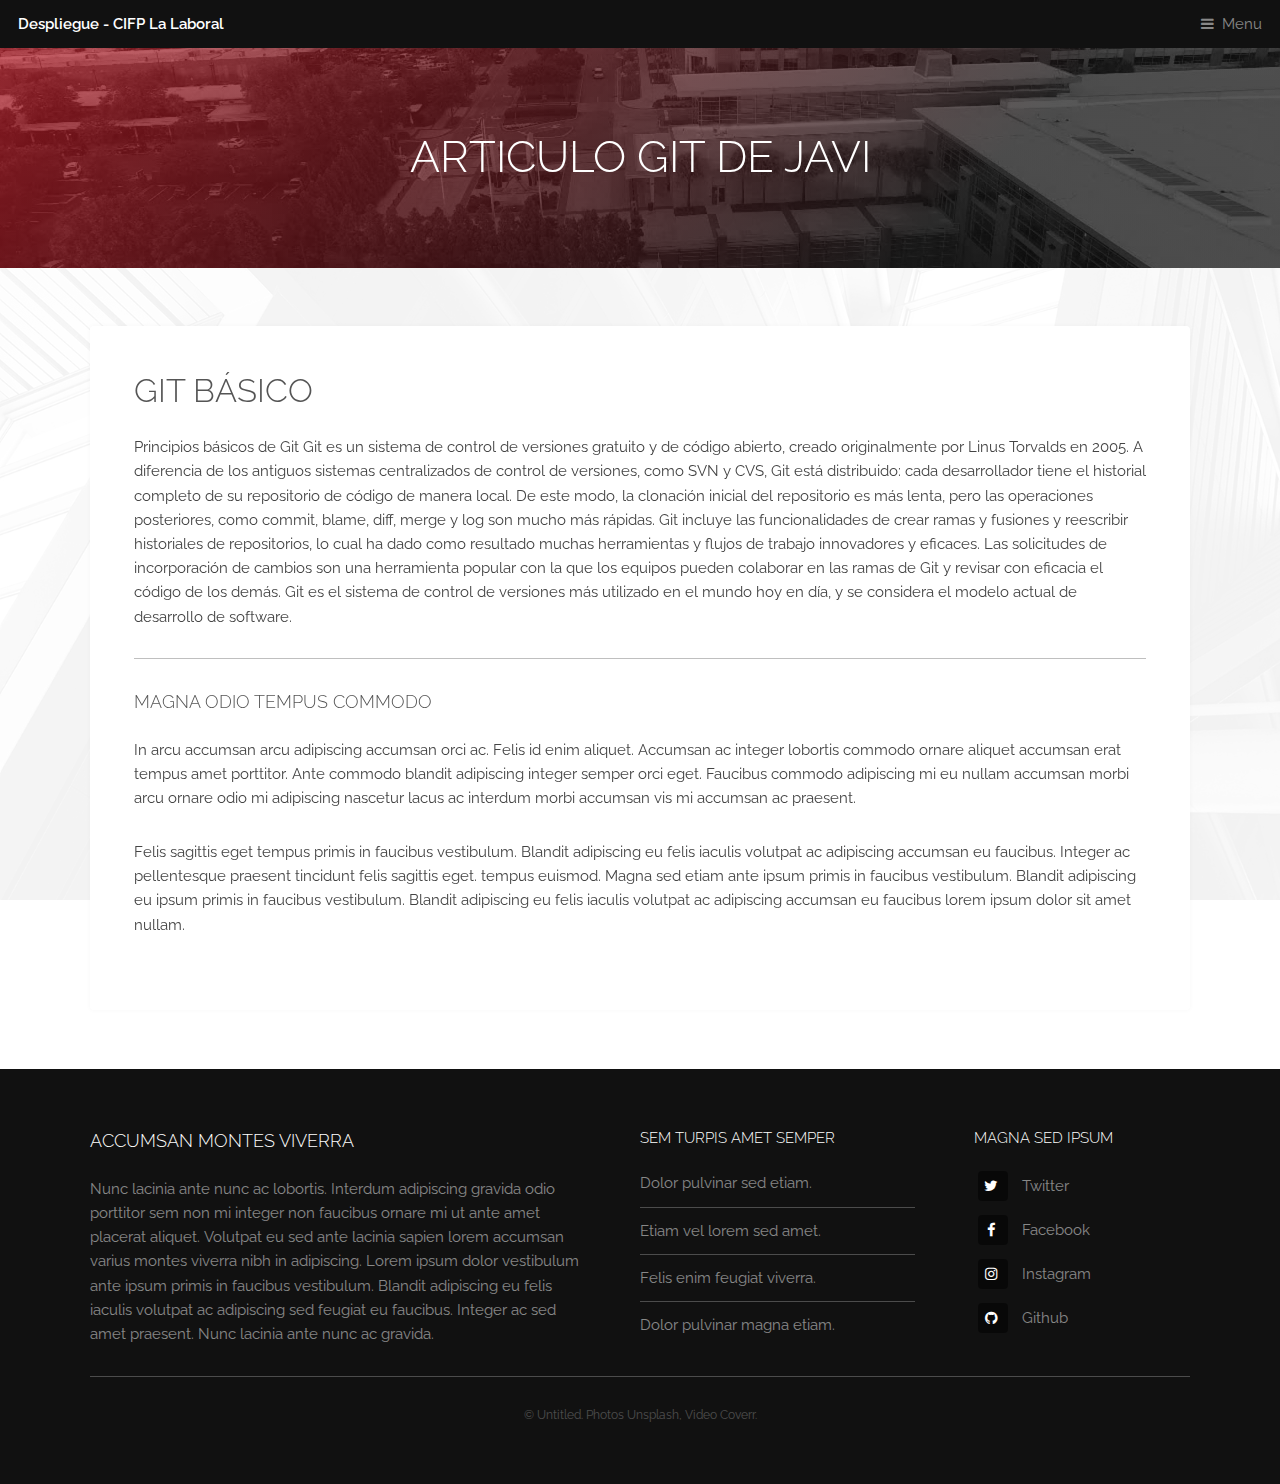
<file: articulo.html>
<!DOCTYPE HTML>
<!--
	Industrious by TEMPLATED
	templated.co @templatedco
	Released for free under the Creative Commons Attribution 3.0 license (templated.co/license)
-->
<html>
<head>
	<title>Pagina de Ejemplo</title>
	<meta charset="utf-8" />
	<meta name="viewport" content="width=device-width, initial-scale=1, user-scalable=no" />
	<meta name="description" content="" />
	<meta name="keywords" content="" />
	<link rel="stylesheet" href="assets/css/main.css" />
</head>

<body class="is-preload">

	<!-- Header -->
	<header id="header">
		<a class="logo" href="index.html">Despliegue - CIFP La Laboral</a>
		<nav>
			<a href="#menu">Menu</a>
		</nav>
	</header>

	<!-- Nav -->
	<nav id="menu">
		<ul class="links">
			<li><a href="index.html">Home</a></li>
			<li><a href="elements.html">Elements</a></li>
			<li><a href="generic.html">Ejemplo</a></li>
		</ul>
	</nav>

	<!-- Heading -->
	<div id="heading">
		<h1>Articulo GIT de Javi</h1>
	</div>

	<!-- Main -->
	<section id="main" class="wrapper">
		<div class="inner">
			<div class="content">
				<header>
					<h2>Git Básico</h2>
				</header>
				<p>Principios básicos de Git
					Git es un sistema de control de versiones gratuito y de código abierto, creado originalmente por Linus Torvalds en 2005. A diferencia de los antiguos sistemas centralizados de control de versiones, como SVN y CVS, Git está distribuido: cada desarrollador tiene el historial completo de su repositorio de código de manera local. De este modo, la clonación inicial del repositorio es más lenta, pero las operaciones posteriores, como commit, blame, diff, merge y log son mucho más rápidas.
					
					Git incluye las funcionalidades de crear ramas y fusiones y reescribir historiales de repositorios, lo cual ha dado como resultado muchas herramientas y flujos de trabajo innovadores y eficaces. Las solicitudes de incorporación de cambios son una herramienta popular con la que los equipos pueden colaborar en las ramas de Git y revisar con eficacia el código de los demás. Git es el sistema de control de versiones más utilizado en el mundo hoy en día, y se considera el modelo actual de desarrollo de software.</p>
				<hr />
				<h3>Magna odio tempus commodo</h3>
				<p>In arcu accumsan arcu adipiscing accumsan orci ac. Felis id enim aliquet. Accumsan ac integer lobortis commodo ornare aliquet accumsan erat tempus amet porttitor. Ante commodo blandit adipiscing integer semper orci eget. Faucibus commodo adipiscing mi eu nullam accumsan morbi arcu ornare odio mi adipiscing nascetur lacus ac interdum morbi accumsan vis mi accumsan ac praesent.</p>
				<p>Felis sagittis eget tempus primis in faucibus vestibulum. Blandit adipiscing eu felis iaculis volutpat ac adipiscing accumsan eu faucibus. Integer ac pellentesque praesent tincidunt felis sagittis eget. tempus euismod. Magna sed etiam ante ipsum primis in faucibus vestibulum. Blandit adipiscing eu ipsum primis in faucibus vestibulum. Blandit adipiscing eu felis iaculis volutpat ac adipiscing accumsan eu faucibus lorem ipsum dolor sit amet nullam.</p>
			</div>
		</div>
	</section>

	<!-- Footer -->
	<footer id="footer">
				<div class="inner">
					<div class="content">
						<section>
							<h3>Accumsan montes viverra</h3>
							<p>Nunc lacinia ante nunc ac lobortis. Interdum adipiscing gravida odio porttitor sem non mi integer non faucibus ornare mi ut ante amet placerat aliquet. Volutpat eu sed ante lacinia sapien lorem accumsan varius montes viverra nibh in adipiscing. Lorem ipsum dolor vestibulum ante ipsum primis in faucibus vestibulum. Blandit adipiscing eu felis iaculis volutpat ac adipiscing sed feugiat eu faucibus. Integer ac sed amet praesent. Nunc lacinia ante nunc ac gravida.</p>
						</section>
						<section>
							<h4>Sem turpis amet semper</h4>
							<ul class="alt">
								<li><a href="#">Dolor pulvinar sed etiam.</a></li>
								<li><a href="#">Etiam vel lorem sed amet.</a></li>
								<li><a href="#">Felis enim feugiat viverra.</a></li>
								<li><a href="#">Dolor pulvinar magna etiam.</a></li>
							</ul>
						</section>
						<section>
							<h4>Magna sed ipsum</h4>
							<ul class="plain">
								<li><a href="#"><i class="icon fa-twitter">&nbsp;</i>Twitter</a></li>
								<li><a href="#"><i class="icon fa-facebook">&nbsp;</i>Facebook</a></li>
								<li><a href="#"><i class="icon fa-instagram">&nbsp;</i>Instagram</a></li>
								<li><a href="#"><i class="icon fa-github">&nbsp;</i>Github</a></li>
							</ul>
						</section>
					</div>
					<div class="copyright">
						&copy; Untitled. Photos <a href="https://unsplash.co">Unsplash</a>, Video <a href="https://coverr.co">Coverr</a>.
					</div>
				</div>
			</footer>

	<!-- Scripts -->
	<script src="assets/js/jquery.min.js"></script>
	<script src="assets/js/browser.min.js"></script>
	<script src="assets/js/breakpoints.min.js"></script>
	<script src="assets/js/util.js"></script>
	<script src="assets/js/main.js"></script>

</body>
</html>
</file>
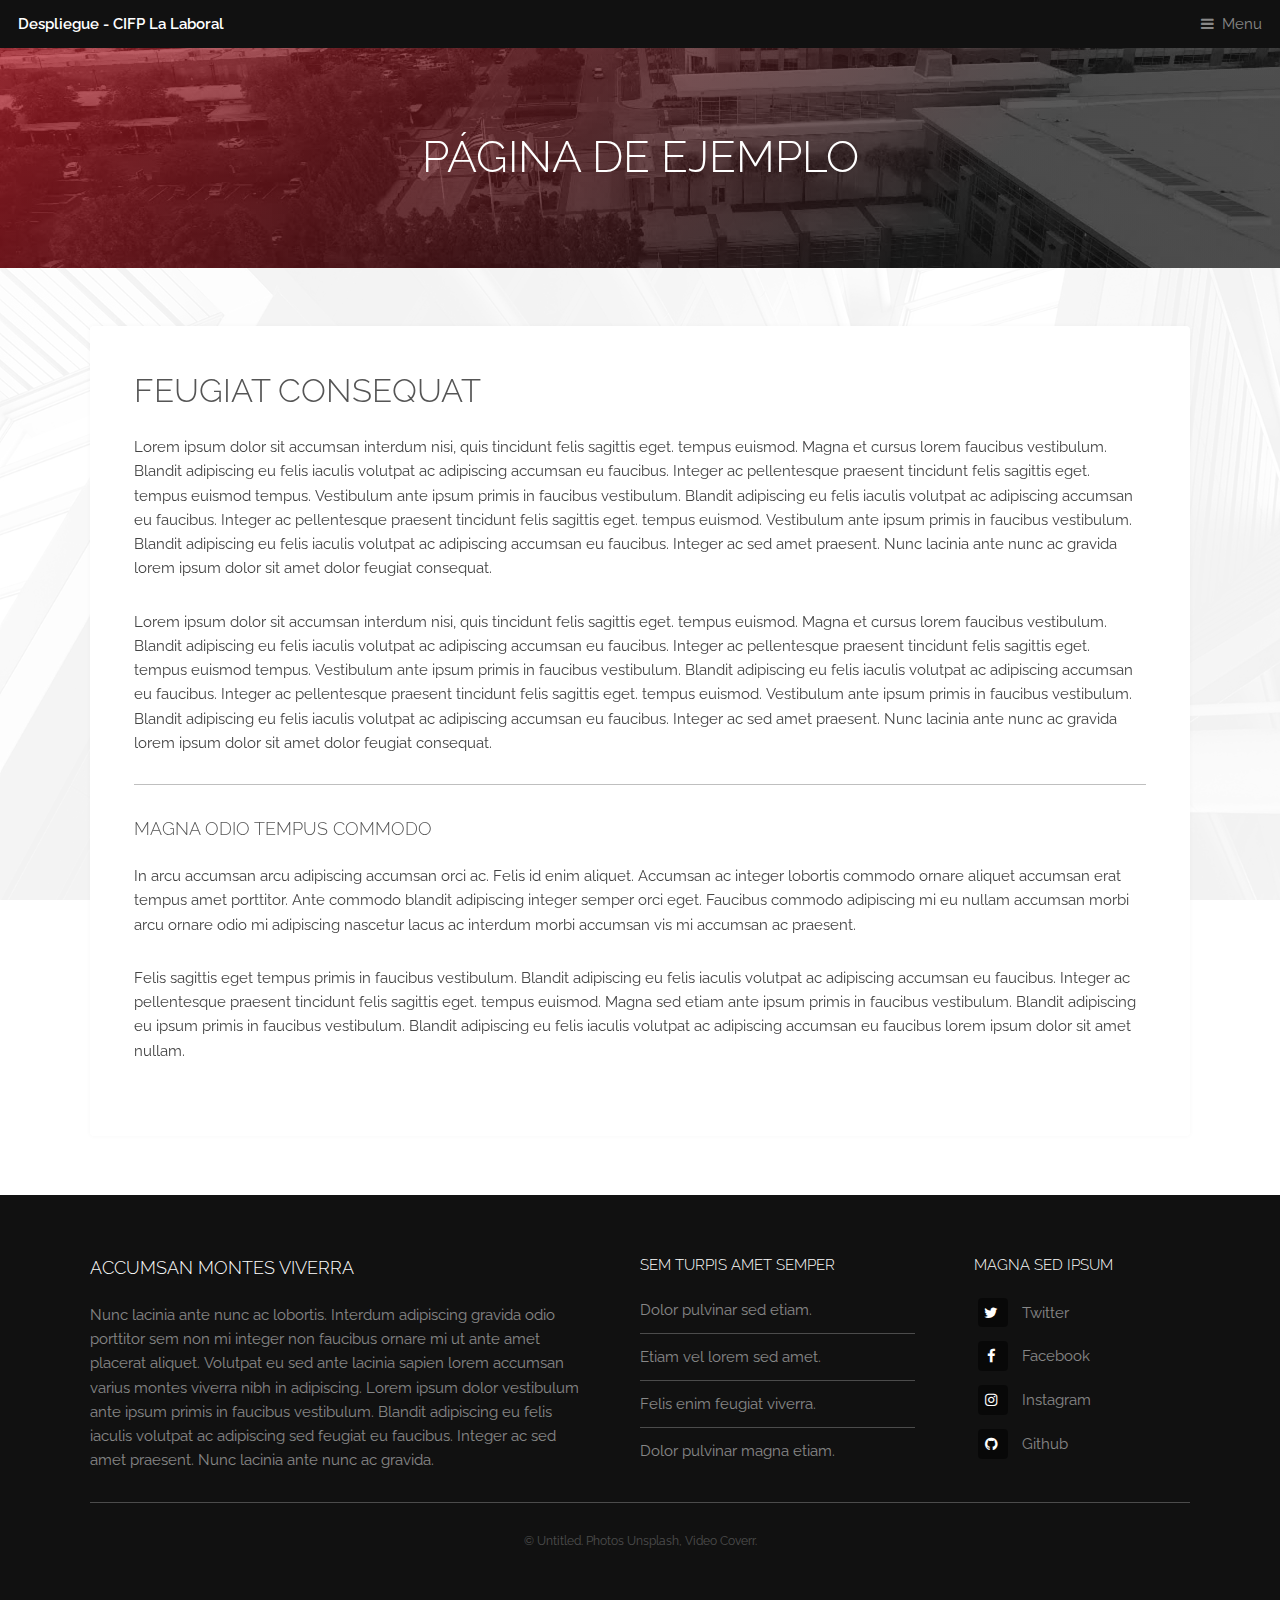
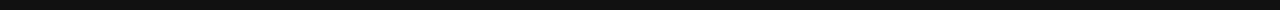
<file: ejemplo.html>
<!DOCTYPE HTML>
<!--
	Industrious by TEMPLATED
	templated.co @templatedco
	Released for free under the Creative Commons Attribution 3.0 license (templated.co/license)
-->
<html>
<head>
	<title>Pagina de Ejemplo</title>
	<meta charset="utf-8" />
	<meta name="viewport" content="width=device-width, initial-scale=1, user-scalable=no" />
	<meta name="description" content="" />
	<meta name="keywords" content="" />
	<link rel="stylesheet" href="assets/css/main.css" />
</head>

<body class="is-preload">

	<!-- Header -->
	<header id="header">
		<a class="logo" href="index.html">Despliegue - CIFP La Laboral</a>
		<nav>
			<a href="#menu">Menu</a>
		</nav>
	</header>

	<!-- Nav -->
	<nav id="menu">
		<ul class="links">
			<li><a href="index.html">Home</a></li>
			<li><a href="elements.html">Elements</a></li>
			<li><a href="generic.html">Ejemplo</a></li>
		</ul>
	</nav>

	<!-- Heading -->
	<div id="heading">
		<h1>Página de Ejemplo</h1>
	</div>

	<!-- Main -->
	<section id="main" class="wrapper">
		<div class="inner">
			<div class="content">
				<header>
					<h2>Feugiat consequat</h2>
				</header>
				<p>Lorem ipsum dolor sit accumsan interdum nisi, quis tincidunt felis sagittis eget. tempus euismod. Magna et cursus lorem faucibus vestibulum. Blandit adipiscing eu felis iaculis volutpat ac adipiscing accumsan eu faucibus. Integer ac pellentesque praesent tincidunt felis sagittis eget. tempus euismod tempus. Vestibulum ante ipsum primis in faucibus vestibulum. Blandit adipiscing eu felis iaculis volutpat ac adipiscing accumsan eu faucibus. Integer ac pellentesque praesent tincidunt felis sagittis eget. tempus euismod. Vestibulum ante ipsum primis in faucibus vestibulum. Blandit adipiscing eu felis iaculis volutpat ac adipiscing accumsan eu faucibus. Integer ac sed amet praesent. Nunc lacinia ante nunc ac gravida lorem ipsum dolor sit amet dolor feugiat consequat. </p>
				<p>Lorem ipsum dolor sit accumsan interdum nisi, quis tincidunt felis sagittis eget. tempus euismod. Magna et cursus lorem faucibus vestibulum. Blandit adipiscing eu felis iaculis volutpat ac adipiscing accumsan eu faucibus. Integer ac pellentesque praesent tincidunt felis sagittis eget. tempus euismod tempus. Vestibulum ante ipsum primis in faucibus vestibulum. Blandit adipiscing eu felis iaculis volutpat ac adipiscing accumsan eu faucibus. Integer ac pellentesque praesent tincidunt felis sagittis eget. tempus euismod. Vestibulum ante ipsum primis in faucibus vestibulum. Blandit adipiscing eu felis iaculis volutpat ac adipiscing accumsan eu faucibus. Integer ac sed amet praesent. Nunc lacinia ante nunc ac gravida lorem ipsum dolor sit amet dolor feugiat consequat. </p>
				<hr />
				<h3>Magna odio tempus commodo</h3>
				<p>In arcu accumsan arcu adipiscing accumsan orci ac. Felis id enim aliquet. Accumsan ac integer lobortis commodo ornare aliquet accumsan erat tempus amet porttitor. Ante commodo blandit adipiscing integer semper orci eget. Faucibus commodo adipiscing mi eu nullam accumsan morbi arcu ornare odio mi adipiscing nascetur lacus ac interdum morbi accumsan vis mi accumsan ac praesent.</p>
				<p>Felis sagittis eget tempus primis in faucibus vestibulum. Blandit adipiscing eu felis iaculis volutpat ac adipiscing accumsan eu faucibus. Integer ac pellentesque praesent tincidunt felis sagittis eget. tempus euismod. Magna sed etiam ante ipsum primis in faucibus vestibulum. Blandit adipiscing eu ipsum primis in faucibus vestibulum. Blandit adipiscing eu felis iaculis volutpat ac adipiscing accumsan eu faucibus lorem ipsum dolor sit amet nullam.</p>
			</div>
		</div>
	</section>

	<!-- Footer -->
	<footer id="footer">
				<div class="inner">
					<div class="content">
						<section>
							<h3>Accumsan montes viverra</h3>
							<p>Nunc lacinia ante nunc ac lobortis. Interdum adipiscing gravida odio porttitor sem non mi integer non faucibus ornare mi ut ante amet placerat aliquet. Volutpat eu sed ante lacinia sapien lorem accumsan varius montes viverra nibh in adipiscing. Lorem ipsum dolor vestibulum ante ipsum primis in faucibus vestibulum. Blandit adipiscing eu felis iaculis volutpat ac adipiscing sed feugiat eu faucibus. Integer ac sed amet praesent. Nunc lacinia ante nunc ac gravida.</p>
						</section>
						<section>
							<h4>Sem turpis amet semper</h4>
							<ul class="alt">
								<li><a href="#">Dolor pulvinar sed etiam.</a></li>
								<li><a href="#">Etiam vel lorem sed amet.</a></li>
								<li><a href="#">Felis enim feugiat viverra.</a></li>
								<li><a href="#">Dolor pulvinar magna etiam.</a></li>
							</ul>
						</section>
						<section>
							<h4>Magna sed ipsum</h4>
							<ul class="plain">
								<li><a href="#"><i class="icon fa-twitter">&nbsp;</i>Twitter</a></li>
								<li><a href="#"><i class="icon fa-facebook">&nbsp;</i>Facebook</a></li>
								<li><a href="#"><i class="icon fa-instagram">&nbsp;</i>Instagram</a></li>
								<li><a href="#"><i class="icon fa-github">&nbsp;</i>Github</a></li>
							</ul>
						</section>
					</div>
					<div class="copyright">
						&copy; Untitled. Photos <a href="https://unsplash.co">Unsplash</a>, Video <a href="https://coverr.co">Coverr</a>.
					</div>
				</div>
			</footer>

	<!-- Scripts -->
	<script src="assets/js/jquery.min.js"></script>
	<script src="assets/js/browser.min.js"></script>
	<script src="assets/js/breakpoints.min.js"></script>
	<script src="assets/js/util.js"></script>
	<script src="assets/js/main.js"></script>

</body>
</html>
</file>
<file: assets/css/main.css>
@import url(font-awesome.min.css);
@import url("https://fonts.googleapis.com/css?family=Raleway:200,300,400,500,600");
/*
	Industrious by TEMPLATED
	templated.co @templatedco
	Released for free under the Creative Commons Attribution 3.0 license (templated.co/license)
*/
/* Basic */
@-ms-viewport {
  width: device-width; }
body {
  -ms-overflow-style: scrollbar; }

@media screen and (max-width: 480px) {
  html, body {
    min-width: 320px; } }
html {
  box-sizing: border-box; }

*, *:before, *:after {
  box-sizing: inherit; }

body {
  background: #ffffff; }
  body.is-preload *, body.is-preload *:before, body.is-preload *:after {
    -moz-animation: none !important;
    -webkit-animation: none !important;
    -ms-animation: none !important;
    animation: none !important;
    -moz-transition: none !important;
    -webkit-transition: none !important;
    -ms-transition: none !important;
    transition: none !important; }

html, body, div, span, applet, object,
iframe, h1, h2, h3, h4, h5, h6, p, blockquote,
pre, a, abbr, acronym, address, big, cite,
code, del, dfn, em, img, ins, kbd, q, s, samp,
small, strike, strong, sub, sup, tt, var, b,
u, i, center, dl, dt, dd, ol, ul, li, fieldset,
form, label, legend, table, caption, tbody,
tfoot, thead, tr, th, td, article, aside,
canvas, details, embed, figure, figcaption,
footer, header, hgroup, menu, nav, output, ruby,
section, summary, time, mark, audio, video {
  margin: 0;
  padding: 0;
  border: 0;
  font-size: 100%;
  font: inherit;
  vertical-align: baseline; }

article, aside, details, figcaption, figure,
footer, header, hgroup, menu, nav, section {
  display: block; }

body {
  line-height: 1; }

ol, ul {
  list-style: none; }

blockquote, q {
  quotes: none; }
  blockquote:before, blockquote:after, q:before, q:after {
    content: '';
    content: none; }

table {
  border-collapse: collapse;
  border-spacing: 0; }

body {
  -webkit-text-size-adjust: none; }

mark {
  background-color: transparent;
  color: inherit; }

input::-moz-focus-inner {
  border: 0;
  padding: 0; }

input, select, textarea {
  -moz-appearance: none;
  -webkit-appearance: none;
  -ms-appearance: none;
  appearance: none; }

/* Typography */
html {
  font-size: 13pt; }
  @media screen and (max-width: 1680px) {
    html {
      font-size: 11pt; } }
  @media screen and (max-width: 980px) {
    html {
      font-size: 12pt; } }
  @media screen and (max-width: 480px) {
    html {
      font-size: 11pt; } }

body {
  background-color: #ffffff;
  color: #444444; }

body, input, select, textarea {
  font-family: "Raleway", Arial, Helvetica, sans-serif;
  font-weight: 400;
  font-size: 1rem;
  line-height: 1.65; }

a {
  -moz-transition: color 0.2s ease-in-out;
  -webkit-transition: color 0.2s ease-in-out;
  -ms-transition: color 0.2s ease-in-out;
  transition: color 0.2s ease-in-out;
  text-decoration: underline; }
  a:hover {
    text-decoration: none; }

strong, b {
  font-weight: 600; }

em, i {
  font-style: italic; }

p {
  margin: 0 0 2rem 0; }

header.special {
  text-align: center;
  margin-bottom: 4rem; }
  header.special p {
    max-width: 75%;
    margin-left: auto;
    margin-right: auto; }

h1, h2, h3, h4, h5, h6 {
  font-weight: 300;
  line-height: 1.5;
  text-transform: uppercase;
  margin: 0 0 1.5rem 0; }
  h1 a, h2 a, h3 a, h4 a, h5 a, h6 a {
    color: inherit;
    text-decoration: none; }

h1 {
  font-size: 3rem;
  line-height: 1.2; }

h2 {
  font-size: 2.25rem;
  line-height: 1.3; }

h3 {
  font-size: 1.25rem; }

h4 {
  font-size: 1rem; }

h5 {
  font-size: 0.9rem; }

h6 {
  font-size: 0.7rem; }

@media screen and (max-width: 736px) {
  h1 {
    font-size: 2.75rem;
    line-height: 1.3; }

  h2 {
    font-size: 1.75rem;
    line-height: 1.5; }

  h3 {
    font-size: 1.25rem; } }
sub {
  font-size: 0.8rem;
  position: relative;
  top: 0.5rem; }

sup {
  font-size: 0.8rem;
  position: relative;
  top: -0.5rem; }

blockquote {
  border-left: solid 0.5rem;
  font-style: italic;
  margin: 0 0 2rem 0;
  padding: 1rem 0 1rem 2rem; }

code {
  border-radius: 4px;
  border: solid 1px;
  font-family: "Courier New", monospace;
  font-size: 0.9rem;
  margin: 0 0.25rem;
  padding: 0.25rem 0.65rem; }

pre {
  -webkit-overflow-scrolling: touch;
  font-family: "Courier New", monospace;
  font-size: 0.9rem;
  margin: 0 0 2rem 0; }
  pre code {
    display: block;
    line-height: 1.75;
    padding: 1rem 1.5rem;
    overflow-x: auto; }

hr {
  border: 0;
  border-bottom: solid 1px;
  margin: 2rem 0; }
  hr.major {
    margin: 4rem 0; }

input, select, textarea {
  color: #555555; }

a {
  color: #ce1b28; }

strong, b {
  color: #555555; }

h1, h2, h3, h4, h5, h6 {
  color: #555555; }

blockquote {
  border-left-color: rgba(0, 0, 0, 0.25); }

code {
  background: rgba(0, 0, 0, 0.075);
  border-color: rgba(0, 0, 0, 0.25); }

hr {
  border-bottom-color: rgba(0, 0, 0, 0.25); }

/* Inner */
.inner {
  margin: 0 auto;
  width: 75rem;
  max-width: calc(100% - 6rem); }
  @media screen and (max-width: 480px) {
    .inner {
      max-width: calc(100% - 3rem); } }

/* Button */
input[type="submit"],
input[type="reset"],
input[type="button"],
button,
.button {
  -moz-appearance: none;
  -webkit-appearance: none;
  -ms-appearance: none;
  appearance: none;
  -moz-transition: background-color 0.2s ease-in-out, box-shadow 0.2s ease-in-out, color 0.2s ease-in-out;
  -webkit-transition: background-color 0.2s ease-in-out, box-shadow 0.2s ease-in-out, color 0.2s ease-in-out;
  -ms-transition: background-color 0.2s ease-in-out, box-shadow 0.2s ease-in-out, color 0.2s ease-in-out;
  transition: background-color 0.2s ease-in-out, box-shadow 0.2s ease-in-out, color 0.2s ease-in-out;
  border: 0;
  border-radius: 4px;
  cursor: pointer;
  display: inline-block;
  font-weight: 600;
  height: 3.25rem;
  line-height: 3.25rem;
  padding: 0 1.75rem;
  text-align: center;
  text-decoration: none;
  white-space: nowrap; }
  input[type="submit"].small,
  input[type="reset"].small,
  input[type="button"].small,
  button.small,
  .button.small {
    font-size: 0.8rem;
    height: 2.4375rem;
    line-height: 2.4375rem;
    padding: 0 1.25rem; }
  input[type="submit"].large,
  input[type="reset"].large,
  input[type="button"].large,
  button.large,
  .button.large {
    font-size: 1.35rem;
    height: 4.0625rem;
    line-height: 4.0625rem;
    padding: 0 2rem; }
  input[type="submit"].wide,
  input[type="reset"].wide,
  input[type="button"].wide,
  button.wide,
  .button.wide {
    min-width: 13rem; }
  input[type="submit"].icon:before,
  input[type="reset"].icon:before,
  input[type="button"].icon:before,
  button.icon:before,
  .button.icon:before {
    margin-right: 0.5rem; }
  input[type="submit"].fit,
  input[type="reset"].fit,
  input[type="button"].fit,
  button.fit,
  .button.fit {
    width: 100%; }
  input[type="submit"].disabled, input[type="submit"]:disabled,
  input[type="reset"].disabled,
  input[type="reset"]:disabled,
  input[type="button"].disabled,
  input[type="button"]:disabled,
  button.disabled,
  button:disabled,
  .button.disabled,
  .button:disabled {
    pointer-events: none;
    opacity: 0.25; }

input[type="submit"],
input[type="reset"],
input[type="button"],
button,
.button {
  background-color: transparent;
  box-shadow: inset 0 0 0 1px #555555;
  color: #555555 !important; }
  input[type="submit"]:hover,
  input[type="reset"]:hover,
  input[type="button"]:hover,
  button:hover,
  .button:hover {
    box-shadow: inset 0 0 0 1px #ce1b28;
    color: #ce1b28 !important; }
    input[type="submit"]:hover:active,
    input[type="reset"]:hover:active,
    input[type="button"]:hover:active,
    button:hover:active,
    .button:hover:active {
      background-color: rgba(206, 27, 40, 0.25); }
  input[type="submit"].primary,
  input[type="reset"].primary,
  input[type="button"].primary,
  button.primary,
  .button.primary {
    box-shadow: none;
    background-color: #ce1b28;
    color: #ffffff !important; }
    input[type="submit"].primary:hover,
    input[type="reset"].primary:hover,
    input[type="button"].primary:hover,
    button.primary:hover,
    .button.primary:hover {
      background-color: #e2212f;
      box-shadow: none; }
      input[type="submit"].primary:hover:active,
      input[type="reset"].primary:hover:active,
      input[type="button"].primary:hover:active,
      button.primary:hover:active,
      .button.primary:hover:active {
        background-color: #b71824; }

/* Form */
form {
  margin: 0 0 2rem 0; }

input[type="text"],
input[type="password"],
input[type="email"],
input[type="tel"],
input[type="search"],
input[type="url"],
select,
textarea {
  -moz-appearance: none;
  -webkit-appearance: none;
  -ms-appearance: none;
  appearance: none;
  border-radius: 4px;
  border: none;
  border: solid 1px;
  color: inherit;
  display: block;
  outline: 0;
  padding: 0 1rem;
  text-decoration: none;
  width: 100%; }
  input[type="text"]:invalid,
  input[type="password"]:invalid,
  input[type="email"]:invalid,
  input[type="tel"]:invalid,
  input[type="search"]:invalid,
  input[type="url"]:invalid,
  select:invalid,
  textarea:invalid {
    box-shadow: none; }

label {
  display: block;
  font-size: 1rem;
  font-weight: 600;
  margin: 0 0 1rem 0; }

input[type="text"],
input[type="password"],
input[type="email"],
input[type="tel"],
input[type="search"],
input[type="url"] {
  height: 3.25rem; }

select {
  background-size: 1.25rem;
  background-repeat: no-repeat;
  background-position: calc(100% - 1rem) center;
  height: 3.25rem;
  padding-right: 3.25rem;
  text-overflow: ellipsis; }
  select:focus::-ms-value {
    background-color: transparent; }
  select::-ms-expand {
    display: none; }

textarea {
  padding: 0.75rem 1rem; }

input[type="checkbox"],
input[type="radio"] {
  -moz-appearance: none;
  -webkit-appearance: none;
  -ms-appearance: none;
  appearance: none;
  display: block;
  float: left;
  margin-right: -2rem;
  opacity: 0;
  width: 1rem;
  z-index: -1; }
  input[type="checkbox"] + label,
  input[type="radio"] + label {
    text-decoration: none;
    cursor: pointer;
    display: inline-block;
    font-size: 1rem;
    font-weight: 400;
    padding-left: 2.825rem;
    padding-right: 0.875rem;
    position: relative; }
    input[type="checkbox"] + label:before,
    input[type="radio"] + label:before {
      -moz-osx-font-smoothing: grayscale;
      -webkit-font-smoothing: antialiased;
      font-family: FontAwesome;
      font-style: normal;
      font-weight: normal;
      text-transform: none !important; }
    input[type="checkbox"] + label:before,
    input[type="radio"] + label:before {
      border-radius: 4px;
      border: solid 1px;
      content: '';
      display: inline-block;
      height: 1.95rem;
      left: 0;
      line-height: 1.86875rem;
      position: absolute;
      text-align: center;
      top: -0.1625rem;
      width: 1.95rem; }
  input[type="checkbox"]:checked + label:before,
  input[type="radio"]:checked + label:before {
    content: '\f00c'; }

input[type="checkbox"] + label:before {
  border-radius: 4px; }

input[type="radio"] + label:before {
  border-radius: 100%; }

::-webkit-input-placeholder {
  opacity: 1.0; }

:-moz-placeholder {
  opacity: 1.0; }

::-moz-placeholder {
  opacity: 1.0; }

:-ms-input-placeholder {
  opacity: 1.0; }

label {
  color: #555555; }

input[type="text"],
input[type="password"],
input[type="email"],
input[type="tel"],
input[type="search"],
input[type="url"],
select,
textarea {
  background-color: rgba(0, 0, 0, 0.075);
  border-color: rgba(0, 0, 0, 0.25); }
  input[type="text"]:focus,
  input[type="password"]:focus,
  input[type="email"]:focus,
  input[type="tel"]:focus,
  input[type="search"]:focus,
  input[type="url"]:focus,
  select:focus,
  textarea:focus {
    border-color: #ce1b28;
    box-shadow: 0 0 0 1px #ce1b28; }

select {
  background-image: url("data:image/svg+xml;charset=utf8,%3Csvg xmlns='http://www.w3.org/2000/svg' width='40' height='40' preserveAspectRatio='none' viewBox='0 0 40 40'%3E%3Cpath d='M9.4,12.3l10.4,10.4l10.4-10.4c0.2-0.2,0.5-0.4,0.9-0.4c0.3,0,0.6,0.1,0.9,0.4l3.3,3.3c0.2,0.2,0.4,0.5,0.4,0.9 c0,0.4-0.1,0.6-0.4,0.9L20.7,31.9c-0.2,0.2-0.5,0.4-0.9,0.4c-0.3,0-0.6-0.1-0.9-0.4L4.3,17.3c-0.2-0.2-0.4-0.5-0.4-0.9 c0-0.4,0.1-0.6,0.4-0.9l3.3-3.3c0.2-0.2,0.5-0.4,0.9-0.4S9.1,12.1,9.4,12.3z' fill='rgba(0, 0, 0, 0.25)' /%3E%3C/svg%3E"); }
  select option {
    color: #444444;
    background-color: #ffffff; }

input[type="checkbox"] + label,
input[type="radio"] + label {
  color: #444444; }
  input[type="checkbox"] + label:before,
  input[type="radio"] + label:before {
    background: rgba(0, 0, 0, 0.075);
    border-color: rgba(0, 0, 0, 0.25); }
input[type="checkbox"]:checked + label:before,
input[type="radio"]:checked + label:before {
  background-color: #ce1b28;
  border-color: #ce1b28;
  color: #ffffff; }
input[type="checkbox"]:focus + label:before,
input[type="radio"]:focus + label:before {
  border-color: #ce1b28;
  box-shadow: 0 0 0 1px #ce1b28; }

::-webkit-input-placeholder {
  color: #bbbbbb !important; }

:-moz-placeholder {
  color: #bbbbbb !important; }

::-moz-placeholder {
  color: #bbbbbb !important; }

:-ms-input-placeholder {
  color: #bbbbbb !important; }

/* List */
ol {
  list-style: decimal;
  margin: 0 0 2rem 0;
  padding-left: 1.25rem; }
  ol li {
    padding-left: 0.25rem; }

ul {
  list-style: disc;
  margin: 0 0 2rem 0;
  padding-left: 1rem; }
  ul li {
    padding-left: 0.325rem; }
  ul.plain {
    list-style: none;
    padding-left: 0; }
    ul.plain li {
      margin-bottom: 1rem; }
      ul.plain li .icon {
        border-radius: 4px;
        color: #ffffff;
        display: inline-block;
        margin-right: 1rem;
        text-align: center;
        width: 2rem;
        height: 2rem;
        line-height: 2rem;
        background: rgba(0, 0, 0, 0.5); }
  ul.alt {
    list-style: none;
    padding-left: 0; }
    ul.alt li {
      border-top: solid 1px;
      padding: 0.75rem 0; }
      ul.alt li:first-child {
        border-top: 0;
        padding-top: 0; }
      ul.alt li:last-child {
        padding-bottom: 0; }

dl {
  margin: 0 0 2rem 0; }
  dl dt {
    display: block;
    font-weight: 600;
    margin: 0 0 1rem 0; }
  dl dd {
    margin-left: 1.5rem; }

ul.alt li {
  border-top-color: rgba(0, 0, 0, 0.25); }

/* Table */
.table-wrapper {
  -webkit-overflow-scrolling: touch;
  overflow-x: auto; }

table {
  margin: 0 0 2rem 0;
  width: 100%; }
  table tbody tr {
    border: solid 1px;
    border-left: 0;
    border-right: 0; }
  table td {
    padding: 0.75rem 0.75rem; }
  table th {
    font-size: 0.9rem;
    font-weight: 600;
    padding: 0 0.75rem 0.75rem 0.75rem;
    text-align: left; }
  table thead {
    border-bottom: solid 2px; }
  table tfoot {
    border-top: solid 2px; }
  table.alt {
    border-collapse: separate; }
    table.alt tbody tr td {
      border: solid 1px;
      border-left-width: 0;
      border-top-width: 0; }
      table.alt tbody tr td:first-child {
        border-left-width: 1px; }
    table.alt tbody tr:first-child td {
      border-top-width: 1px; }
    table.alt thead {
      border-bottom: 0; }
    table.alt tfoot {
      border-top: 0; }

table tbody tr {
  border-color: rgba(0, 0, 0, 0.25); }
  table tbody tr:nth-child(2n + 1) {
    background-color: rgba(0, 0, 0, 0.075); }
table th {
  color: #555555; }
table thead {
  border-bottom-color: rgba(0, 0, 0, 0.25); }
table tfoot {
  border-top-color: rgba(0, 0, 0, 0.25); }
table.alt tbody tr td {
  border-color: rgba(0, 0, 0, 0.25); }

/* Highlights */
.highlights {
  width: 100%;
  margin: 2.5rem 0;
  display: -moz-flex;
  display: -webkit-flex;
  display: -ms-flex;
  display: flex;
  -moz-flex-wrap: wrap;
  -webkit-flex-wrap: wrap;
  -ms-flex-wrap: wrap;
  flex-wrap: wrap;
  -moz-align-items: -moz-stretch;
  -webkit-align-items: -webkit-stretch;
  -ms-align-items: -ms-stretch;
  align-items: stretch; }
  .highlights > * {
    -moz-flex-shrink: 1;
    -webkit-flex-shrink: 1;
    -ms-flex-shrink: 1;
    flex-shrink: 1;
    -moz-flex-grow: 0;
    -webkit-flex-grow: 0;
    -ms-flex-grow: 0;
    flex-grow: 0; }
  .highlights > * {
    width: 33.3333333333%; }
  .highlights > * {
    padding: 1.5rem;
    width: calc(33.3333333333% + 1rem); }
  .highlights > :nth-child(-n + 3) {
    padding-top: 0; }
  .highlights > :nth-last-child(-n + 3) {
    padding-bottom: 0; }
  .highlights > :nth-child(3n + 1) {
    padding-left: 0; }
  .highlights > :nth-child(3n) {
    padding-right: 0; }
  .highlights > :nth-child(3n + 1),
  .highlights > :nth-child(3n) {
    width: calc(33.3333333333% + -0.5rem); }
  .highlights .content {
    border-radius: 4px;
    height: 100%;
    padding: 3rem;
    text-align: center; }
    .highlights .content .icon {
      font-size: 5rem; }
  .highlights > div > :last-child {
    margin-bottom: 0; }
  @media screen and (max-width: 980px) {
    .highlights > * {
      width: 50%; }
    .highlights > * {
      padding: 1rem;
      width: calc(33.3333333333% + 0.6666666667rem); }
    .highlights > :nth-child(-n + 3) {
      padding-top: 1rem; }
    .highlights > :nth-last-child(-n + 3) {
      padding-bottom: 1rem; }
    .highlights > :nth-child(3n + 1) {
      padding-left: 1rem; }
    .highlights > :nth-child(3n) {
      padding-right: 1rem; }
    .highlights > :nth-child(3n + 1),
    .highlights > :nth-child(3n) {
      padding: 1rem;
      width: calc(50% + 1rem); }
    .highlights > * {
      padding: 1rem;
      width: calc(50% + 1rem); }
    .highlights > :nth-child(-n + 2) {
      padding-top: 0; }
    .highlights > :nth-last-child(-n + 2) {
      padding-bottom: 0; }
    .highlights > :nth-child(2n + 1) {
      padding-left: 0; }
    .highlights > :nth-child(2n) {
      padding-right: 0; }
    .highlights > :nth-child(2n + 1),
    .highlights > :nth-child(2n) {
      width: calc(50% + 0rem); }
    .highlights .content {
      padding: 2rem; } }
  @media screen and (max-width: 736px) {
    .highlights > * {
      width: 100%; }
    .highlights > * {
      padding: 1rem;
      width: calc(33.3333333333% + 0.6666666667rem); }
    .highlights > :nth-child(-n + 3) {
      padding-top: 1rem; }
    .highlights > :nth-last-child(-n + 3) {
      padding-bottom: 1rem; }
    .highlights > :nth-child(3n + 1) {
      padding-left: 1rem; }
    .highlights > :nth-child(3n) {
      padding-right: 1rem; }
    .highlights > :nth-child(3n + 1),
    .highlights > :nth-child(3n) {
      padding: 1rem;
      width: calc(100% + 2rem); }
    .highlights > * {
      padding: 1rem;
      width: calc(50% + 1rem); }
    .highlights > :nth-child(-n + 2) {
      padding-top: 1rem; }
    .highlights > :nth-last-child(-n + 2) {
      padding-bottom: 1rem; }
    .highlights > :nth-child(2n + 1) {
      padding-left: 1rem; }
    .highlights > :nth-child(2n) {
      padding-right: 1rem; }
    .highlights > :nth-child(2n + 1),
    .highlights > :nth-child(2n) {
      padding: 1rem;
      width: calc(100% + 2rem); }
    .highlights > * {
      padding: 1rem;
      width: calc(100% + 2rem); }
    .highlights > :nth-child(-n + 1) {
      padding-top: 0; }
    .highlights > :nth-last-child(-n + 1) {
      padding-bottom: 0; }
    .highlights > :nth-child(1n + 1) {
      padding-left: 0; }
    .highlights > :nth-child(1n) {
      padding-right: 0; }
    .highlights > :nth-child(1n + 1),
    .highlights > :nth-child(1n) {
      width: calc(100% + 1rem); } }

.highlights .content {
  background: #ffffff;
  box-shadow: 0px 0px 4px 1px rgba(0, 0, 0, 0.025); }

/* Testimonials */
.testimonials {
  margin: 2.5rem 0;
  width: 100%;
  display: -moz-flex;
  display: -webkit-flex;
  display: -ms-flex;
  display: flex;
  -moz-flex-wrap: wrap;
  -webkit-flex-wrap: wrap;
  -ms-flex-wrap: wrap;
  flex-wrap: wrap;
  -moz-align-items: -moz-stretch;
  -webkit-align-items: -webkit-stretch;
  -ms-align-items: -ms-stretch;
  align-items: stretch; }
  .testimonials > * {
    -moz-flex-shrink: 1;
    -webkit-flex-shrink: 1;
    -ms-flex-shrink: 1;
    flex-shrink: 1;
    -moz-flex-grow: 0;
    -webkit-flex-grow: 0;
    -ms-flex-grow: 0;
    flex-grow: 0; }
  .testimonials > * {
    width: 33.3333333333%; }
  .testimonials > * {
    padding: 1.5rem;
    width: calc(33.3333333333% + 1rem); }
  .testimonials > :nth-child(-n + 3) {
    padding-top: 0; }
  .testimonials > :nth-last-child(-n + 3) {
    padding-bottom: 0; }
  .testimonials > :nth-child(3n + 1) {
    padding-left: 0; }
  .testimonials > :nth-child(3n) {
    padding-right: 0; }
  .testimonials > :nth-child(3n + 1),
  .testimonials > :nth-child(3n) {
    width: calc(33.3333333333% + -0.5rem); }
  .testimonials .content {
    border-radius: 4px;
    height: 100%;
    padding: 3rem; }
    .testimonials .content .author {
      display: -moz-flex;
      display: -webkit-flex;
      display: -ms-flex;
      display: flex;
      -moz-align-items: center;
      -webkit-align-items: center;
      -ms-align-items: center;
      align-items: center; }
      .testimonials .content .author blockquote {
        margin: 0; }
      .testimonials .content .author .image {
        margin-right: 2rem;
        width: 20%; }
        .testimonials .content .author .image img {
          border-radius: 100%;
          max-width: 100%; }
    .testimonials .content .credit {
      font-size: 0.75rem; }
    .testimonials .content p:last-child {
      margin: 0; }
  .testimonials > div > :last-child {
    margin-bottom: 0; }
  @media screen and (max-width: 980px) {
    .testimonials > * {
      width: 50%; }
    .testimonials > * {
      padding: 1rem;
      width: calc(33.3333333333% + 0.6666666667rem); }
    .testimonials > :nth-child(-n + 3) {
      padding-top: 1rem; }
    .testimonials > :nth-last-child(-n + 3) {
      padding-bottom: 1rem; }
    .testimonials > :nth-child(3n + 1) {
      padding-left: 1rem; }
    .testimonials > :nth-child(3n) {
      padding-right: 1rem; }
    .testimonials > :nth-child(3n + 1),
    .testimonials > :nth-child(3n) {
      padding: 1rem;
      width: calc(50% + 1rem); }
    .testimonials > * {
      padding: 1rem;
      width: calc(50% + 1rem); }
    .testimonials > :nth-child(-n + 2) {
      padding-top: 0; }
    .testimonials > :nth-last-child(-n + 2) {
      padding-bottom: 0; }
    .testimonials > :nth-child(2n + 1) {
      padding-left: 0; }
    .testimonials > :nth-child(2n) {
      padding-right: 0; }
    .testimonials > :nth-child(2n + 1),
    .testimonials > :nth-child(2n) {
      width: calc(50% + 0rem); }
    .testimonials .content {
      padding: 2rem; } }
  @media screen and (max-width: 736px) {
    .testimonials > * {
      width: 100%; }
    .testimonials > * {
      padding: 1rem;
      width: calc(33.3333333333% + 0.6666666667rem); }
    .testimonials > :nth-child(-n + 3) {
      padding-top: 1rem; }
    .testimonials > :nth-last-child(-n + 3) {
      padding-bottom: 1rem; }
    .testimonials > :nth-child(3n + 1) {
      padding-left: 1rem; }
    .testimonials > :nth-child(3n) {
      padding-right: 1rem; }
    .testimonials > :nth-child(3n + 1),
    .testimonials > :nth-child(3n) {
      padding: 1rem;
      width: calc(100% + 2rem); }
    .testimonials > * {
      padding: 1rem;
      width: calc(50% + 1rem); }
    .testimonials > :nth-child(-n + 2) {
      padding-top: 1rem; }
    .testimonials > :nth-last-child(-n + 2) {
      padding-bottom: 1rem; }
    .testimonials > :nth-child(2n + 1) {
      padding-left: 1rem; }
    .testimonials > :nth-child(2n) {
      padding-right: 1rem; }
    .testimonials > :nth-child(2n + 1),
    .testimonials > :nth-child(2n) {
      padding: 1rem;
      width: calc(100% + 2rem); }
    .testimonials > * {
      padding: 1rem;
      width: calc(100% + 2rem); }
    .testimonials > :nth-child(-n + 1) {
      padding-top: 0; }
    .testimonials > :nth-last-child(-n + 1) {
      padding-bottom: 0; }
    .testimonials > :nth-child(1n + 1) {
      padding-left: 0; }
    .testimonials > :nth-child(1n) {
      padding-right: 0; }
    .testimonials > :nth-child(1n + 1),
    .testimonials > :nth-child(1n) {
      width: calc(100% + 1rem); } }

.testimonials .content {
  background: #ffffff;
  box-shadow: 0px 0px 4px 1px rgba(0, 0, 0, 0.025); }
  .testimonials .content .credit strong {
    color: #ce1b28; }

/* Actions */
ul.actions {
  display: -moz-flex;
  display: -webkit-flex;
  display: -ms-flex;
  display: flex;
  cursor: default;
  list-style: none;
  margin-left: -1rem;
  padding-left: 0; }
  ul.actions li {
    padding: 0 0 0 1rem;
    vertical-align: middle; }
  ul.actions.special {
    -moz-justify-content: center;
    -webkit-justify-content: center;
    -ms-justify-content: center;
    justify-content: center;
    width: calc(100% + 1rem); }
  ul.actions.stacked {
    -moz-flex-direction: column;
    -webkit-flex-direction: column;
    -ms-flex-direction: column;
    flex-direction: column;
    margin-left: 0; }
    ul.actions.stacked li {
      padding: 1.3rem 0 0 0; }
      ul.actions.stacked li:first-child {
        padding-top: 0; }
  ul.actions.fit {
    width: calc(100% + 1rem); }
    ul.actions.fit li {
      -moz-flex-grow: 1;
      -webkit-flex-grow: 1;
      -ms-flex-grow: 1;
      flex-grow: 1;
      -moz-flex-shrink: 1;
      -webkit-flex-shrink: 1;
      -ms-flex-shrink: 1;
      flex-shrink: 1;
      width: 100%; }
      ul.actions.fit li > * {
        width: 100%; }
    ul.actions.fit.stacked {
      width: 100%; }
  @media screen and (max-width: 480px) {
    ul.actions:not(.fixed) {
      -moz-flex-direction: column;
      -webkit-flex-direction: column;
      -ms-flex-direction: column;
      flex-direction: column;
      margin-left: 0;
      width: 100% !important; }
      ul.actions:not(.fixed) li {
        -moz-flex-grow: 1;
        -webkit-flex-grow: 1;
        -ms-flex-grow: 1;
        flex-grow: 1;
        -moz-flex-shrink: 1;
        -webkit-flex-shrink: 1;
        -ms-flex-shrink: 1;
        flex-shrink: 1;
        padding: 1rem 0 0 0;
        text-align: center;
        width: 100%; }
        ul.actions:not(.fixed) li > * {
          width: 100%; }
        ul.actions:not(.fixed) li:first-child {
          padding-top: 0; }
        ul.actions:not(.fixed) li input[type="submit"],
        ul.actions:not(.fixed) li input[type="reset"],
        ul.actions:not(.fixed) li input[type="button"],
        ul.actions:not(.fixed) li button,
        ul.actions:not(.fixed) li .button {
          width: 100%; }
          ul.actions:not(.fixed) li input[type="submit"].icon:before,
          ul.actions:not(.fixed) li input[type="reset"].icon:before,
          ul.actions:not(.fixed) li input[type="button"].icon:before,
          ul.actions:not(.fixed) li button.icon:before,
          ul.actions:not(.fixed) li .button.icon:before {
            margin-left: -0.5rem; } }

/* Grid */
.row {
  display: flex;
  flex-wrap: wrap;
  box-sizing: border-box; }
  .row > * {
    box-sizing: border-box; }
  .row.gtr-uniform > * > :last-child {
    margin-bottom: 0; }

.row > .imp {
  order: -1; }
.row > .col-1 {
  width: 8.3333333333%; }
.row > .off-1 {
  margin-left: 8.3333333333%; }
.row > .col-2 {
  width: 16.6666666667%; }
.row > .off-2 {
  margin-left: 16.6666666667%; }
.row > .col-3 {
  width: 25%; }
.row > .off-3 {
  margin-left: 25%; }
.row > .col-4 {
  width: 33.3333333333%; }
.row > .off-4 {
  margin-left: 33.3333333333%; }
.row > .col-5 {
  width: 41.6666666667%; }
.row > .off-5 {
  margin-left: 41.6666666667%; }
.row > .col-6 {
  width: 50%; }
.row > .off-6 {
  margin-left: 50%; }
.row > .col-7 {
  width: 58.3333333333%; }
.row > .off-7 {
  margin-left: 58.3333333333%; }
.row > .col-8 {
  width: 66.6666666667%; }
.row > .off-8 {
  margin-left: 66.6666666667%; }
.row > .col-9 {
  width: 75%; }
.row > .off-9 {
  margin-left: 75%; }
.row > .col-10 {
  width: 83.3333333333%; }
.row > .off-10 {
  margin-left: 83.3333333333%; }
.row > .col-11 {
  width: 91.6666666667%; }
.row > .off-11 {
  margin-left: 91.6666666667%; }
.row > .col-12 {
  width: 100%; }
.row > .off-12 {
  margin-left: 100%; }
.row.gtr-0 {
  margin-top: 0;
  margin-left: 0rem; }
  .row.gtr-0 > * {
    padding: 0 0 0 0rem; }
  .row.gtr-0.gtr-uniform {
    margin-top: 0rem; }
    .row.gtr-0.gtr-uniform > * {
      padding-top: 0rem; }
.row.gtr-25 {
  margin-top: 0;
  margin-left: -0.75rem; }
  .row.gtr-25 > * {
    padding: 0 0 0 0.75rem; }
  .row.gtr-25.gtr-uniform {
    margin-top: -0.75rem; }
    .row.gtr-25.gtr-uniform > * {
      padding-top: 0.75rem; }
.row.gtr-50 {
  margin-top: 0;
  margin-left: -1.5rem; }
  .row.gtr-50 > * {
    padding: 0 0 0 1.5rem; }
  .row.gtr-50.gtr-uniform {
    margin-top: -1.5rem; }
    .row.gtr-50.gtr-uniform > * {
      padding-top: 1.5rem; }
.row {
  margin-top: 0;
  margin-left: -3rem; }
  .row > * {
    padding: 0 0 0 3rem; }
  .row.gtr-uniform {
    margin-top: -3rem; }
    .row.gtr-uniform > * {
      padding-top: 3rem; }
.row.gtr-150 {
  margin-top: 0;
  margin-left: -4.5rem; }
  .row.gtr-150 > * {
    padding: 0 0 0 4.5rem; }
  .row.gtr-150.gtr-uniform {
    margin-top: -4.5rem; }
    .row.gtr-150.gtr-uniform > * {
      padding-top: 4.5rem; }
.row.gtr-200 {
  margin-top: 0;
  margin-left: -6rem; }
  .row.gtr-200 > * {
    padding: 0 0 0 6rem; }
  .row.gtr-200.gtr-uniform {
    margin-top: -6rem; }
    .row.gtr-200.gtr-uniform > * {
      padding-top: 6rem; }

@media screen and (max-width: 1680px) {
  .row {
    display: flex;
    flex-wrap: wrap;
    box-sizing: border-box; }
    .row > * {
      box-sizing: border-box; }
    .row.gtr-uniform > * > :last-child {
      margin-bottom: 0; }

  .row > .imp-xlarge {
    order: -1; }
  .row > .col-1-xlarge {
    width: 8.3333333333%; }
  .row > .off-1-xlarge {
    margin-left: 8.3333333333%; }
  .row > .col-2-xlarge {
    width: 16.6666666667%; }
  .row > .off-2-xlarge {
    margin-left: 16.6666666667%; }
  .row > .col-3-xlarge {
    width: 25%; }
  .row > .off-3-xlarge {
    margin-left: 25%; }
  .row > .col-4-xlarge {
    width: 33.3333333333%; }
  .row > .off-4-xlarge {
    margin-left: 33.3333333333%; }
  .row > .col-5-xlarge {
    width: 41.6666666667%; }
  .row > .off-5-xlarge {
    margin-left: 41.6666666667%; }
  .row > .col-6-xlarge {
    width: 50%; }
  .row > .off-6-xlarge {
    margin-left: 50%; }
  .row > .col-7-xlarge {
    width: 58.3333333333%; }
  .row > .off-7-xlarge {
    margin-left: 58.3333333333%; }
  .row > .col-8-xlarge {
    width: 66.6666666667%; }
  .row > .off-8-xlarge {
    margin-left: 66.6666666667%; }
  .row > .col-9-xlarge {
    width: 75%; }
  .row > .off-9-xlarge {
    margin-left: 75%; }
  .row > .col-10-xlarge {
    width: 83.3333333333%; }
  .row > .off-10-xlarge {
    margin-left: 83.3333333333%; }
  .row > .col-11-xlarge {
    width: 91.6666666667%; }
  .row > .off-11-xlarge {
    margin-left: 91.6666666667%; }
  .row > .col-12-xlarge {
    width: 100%; }
  .row > .off-12-xlarge {
    margin-left: 100%; }
  .row.gtr-0 {
    margin-top: 0;
    margin-left: 0rem; }
    .row.gtr-0 > * {
      padding: 0 0 0 0rem; }
    .row.gtr-0.gtr-uniform {
      margin-top: 0rem; }
      .row.gtr-0.gtr-uniform > * {
        padding-top: 0rem; }
  .row.gtr-25 {
    margin-top: 0;
    margin-left: -0.75rem; }
    .row.gtr-25 > * {
      padding: 0 0 0 0.75rem; }
    .row.gtr-25.gtr-uniform {
      margin-top: -0.75rem; }
      .row.gtr-25.gtr-uniform > * {
        padding-top: 0.75rem; }
  .row.gtr-50 {
    margin-top: 0;
    margin-left: -1.5rem; }
    .row.gtr-50 > * {
      padding: 0 0 0 1.5rem; }
    .row.gtr-50.gtr-uniform {
      margin-top: -1.5rem; }
      .row.gtr-50.gtr-uniform > * {
        padding-top: 1.5rem; }
  .row {
    margin-top: 0;
    margin-left: -3rem; }
    .row > * {
      padding: 0 0 0 3rem; }
    .row.gtr-uniform {
      margin-top: -3rem; }
      .row.gtr-uniform > * {
        padding-top: 3rem; }
  .row.gtr-150 {
    margin-top: 0;
    margin-left: -4.5rem; }
    .row.gtr-150 > * {
      padding: 0 0 0 4.5rem; }
    .row.gtr-150.gtr-uniform {
      margin-top: -4.5rem; }
      .row.gtr-150.gtr-uniform > * {
        padding-top: 4.5rem; }
  .row.gtr-200 {
    margin-top: 0;
    margin-left: -6rem; }
    .row.gtr-200 > * {
      padding: 0 0 0 6rem; }
    .row.gtr-200.gtr-uniform {
      margin-top: -6rem; }
      .row.gtr-200.gtr-uniform > * {
        padding-top: 6rem; } }
@media screen and (max-width: 1280px) {
  .row {
    display: flex;
    flex-wrap: wrap;
    box-sizing: border-box; }
    .row > * {
      box-sizing: border-box; }
    .row.gtr-uniform > * > :last-child {
      margin-bottom: 0; }

  .row > .imp-large {
    order: -1; }
  .row > .col-1-large {
    width: 8.3333333333%; }
  .row > .off-1-large {
    margin-left: 8.3333333333%; }
  .row > .col-2-large {
    width: 16.6666666667%; }
  .row > .off-2-large {
    margin-left: 16.6666666667%; }
  .row > .col-3-large {
    width: 25%; }
  .row > .off-3-large {
    margin-left: 25%; }
  .row > .col-4-large {
    width: 33.3333333333%; }
  .row > .off-4-large {
    margin-left: 33.3333333333%; }
  .row > .col-5-large {
    width: 41.6666666667%; }
  .row > .off-5-large {
    margin-left: 41.6666666667%; }
  .row > .col-6-large {
    width: 50%; }
  .row > .off-6-large {
    margin-left: 50%; }
  .row > .col-7-large {
    width: 58.3333333333%; }
  .row > .off-7-large {
    margin-left: 58.3333333333%; }
  .row > .col-8-large {
    width: 66.6666666667%; }
  .row > .off-8-large {
    margin-left: 66.6666666667%; }
  .row > .col-9-large {
    width: 75%; }
  .row > .off-9-large {
    margin-left: 75%; }
  .row > .col-10-large {
    width: 83.3333333333%; }
  .row > .off-10-large {
    margin-left: 83.3333333333%; }
  .row > .col-11-large {
    width: 91.6666666667%; }
  .row > .off-11-large {
    margin-left: 91.6666666667%; }
  .row > .col-12-large {
    width: 100%; }
  .row > .off-12-large {
    margin-left: 100%; }
  .row.gtr-0 {
    margin-top: 0;
    margin-left: 0rem; }
    .row.gtr-0 > * {
      padding: 0 0 0 0rem; }
    .row.gtr-0.gtr-uniform {
      margin-top: 0rem; }
      .row.gtr-0.gtr-uniform > * {
        padding-top: 0rem; }
  .row.gtr-25 {
    margin-top: 0;
    margin-left: -0.375rem; }
    .row.gtr-25 > * {
      padding: 0 0 0 0.375rem; }
    .row.gtr-25.gtr-uniform {
      margin-top: -0.375rem; }
      .row.gtr-25.gtr-uniform > * {
        padding-top: 0.375rem; }
  .row.gtr-50 {
    margin-top: 0;
    margin-left: -0.75rem; }
    .row.gtr-50 > * {
      padding: 0 0 0 0.75rem; }
    .row.gtr-50.gtr-uniform {
      margin-top: -0.75rem; }
      .row.gtr-50.gtr-uniform > * {
        padding-top: 0.75rem; }
  .row {
    margin-top: 0;
    margin-left: -1.5rem; }
    .row > * {
      padding: 0 0 0 1.5rem; }
    .row.gtr-uniform {
      margin-top: -1.5rem; }
      .row.gtr-uniform > * {
        padding-top: 1.5rem; }
  .row.gtr-150 {
    margin-top: 0;
    margin-left: -2.25rem; }
    .row.gtr-150 > * {
      padding: 0 0 0 2.25rem; }
    .row.gtr-150.gtr-uniform {
      margin-top: -2.25rem; }
      .row.gtr-150.gtr-uniform > * {
        padding-top: 2.25rem; }
  .row.gtr-200 {
    margin-top: 0;
    margin-left: -3rem; }
    .row.gtr-200 > * {
      padding: 0 0 0 3rem; }
    .row.gtr-200.gtr-uniform {
      margin-top: -3rem; }
      .row.gtr-200.gtr-uniform > * {
        padding-top: 3rem; } }
@media screen and (max-width: 980px) {
  .row {
    display: flex;
    flex-wrap: wrap;
    box-sizing: border-box; }
    .row > * {
      box-sizing: border-box; }
    .row.gtr-uniform > * > :last-child {
      margin-bottom: 0; }

  .row > .imp-medium {
    order: -1; }
  .row > .col-1-medium {
    width: 8.3333333333%; }
  .row > .off-1-medium {
    margin-left: 8.3333333333%; }
  .row > .col-2-medium {
    width: 16.6666666667%; }
  .row > .off-2-medium {
    margin-left: 16.6666666667%; }
  .row > .col-3-medium {
    width: 25%; }
  .row > .off-3-medium {
    margin-left: 25%; }
  .row > .col-4-medium {
    width: 33.3333333333%; }
  .row > .off-4-medium {
    margin-left: 33.3333333333%; }
  .row > .col-5-medium {
    width: 41.6666666667%; }
  .row > .off-5-medium {
    margin-left: 41.6666666667%; }
  .row > .col-6-medium {
    width: 50%; }
  .row > .off-6-medium {
    margin-left: 50%; }
  .row > .col-7-medium {
    width: 58.3333333333%; }
  .row > .off-7-medium {
    margin-left: 58.3333333333%; }
  .row > .col-8-medium {
    width: 66.6666666667%; }
  .row > .off-8-medium {
    margin-left: 66.6666666667%; }
  .row > .col-9-medium {
    width: 75%; }
  .row > .off-9-medium {
    margin-left: 75%; }
  .row > .col-10-medium {
    width: 83.3333333333%; }
  .row > .off-10-medium {
    margin-left: 83.3333333333%; }
  .row > .col-11-medium {
    width: 91.6666666667%; }
  .row > .off-11-medium {
    margin-left: 91.6666666667%; }
  .row > .col-12-medium {
    width: 100%; }
  .row > .off-12-medium {
    margin-left: 100%; }
  .row.gtr-0 {
    margin-top: 0;
    margin-left: 0rem; }
    .row.gtr-0 > * {
      padding: 0 0 0 0rem; }
    .row.gtr-0.gtr-uniform {
      margin-top: 0rem; }
      .row.gtr-0.gtr-uniform > * {
        padding-top: 0rem; }
  .row.gtr-25 {
    margin-top: 0;
    margin-left: -0.375rem; }
    .row.gtr-25 > * {
      padding: 0 0 0 0.375rem; }
    .row.gtr-25.gtr-uniform {
      margin-top: -0.375rem; }
      .row.gtr-25.gtr-uniform > * {
        padding-top: 0.375rem; }
  .row.gtr-50 {
    margin-top: 0;
    margin-left: -0.75rem; }
    .row.gtr-50 > * {
      padding: 0 0 0 0.75rem; }
    .row.gtr-50.gtr-uniform {
      margin-top: -0.75rem; }
      .row.gtr-50.gtr-uniform > * {
        padding-top: 0.75rem; }
  .row {
    margin-top: 0;
    margin-left: -1.5rem; }
    .row > * {
      padding: 0 0 0 1.5rem; }
    .row.gtr-uniform {
      margin-top: -1.5rem; }
      .row.gtr-uniform > * {
        padding-top: 1.5rem; }
  .row.gtr-150 {
    margin-top: 0;
    margin-left: -2.25rem; }
    .row.gtr-150 > * {
      padding: 0 0 0 2.25rem; }
    .row.gtr-150.gtr-uniform {
      margin-top: -2.25rem; }
      .row.gtr-150.gtr-uniform > * {
        padding-top: 2.25rem; }
  .row.gtr-200 {
    margin-top: 0;
    margin-left: -3rem; }
    .row.gtr-200 > * {
      padding: 0 0 0 3rem; }
    .row.gtr-200.gtr-uniform {
      margin-top: -3rem; }
      .row.gtr-200.gtr-uniform > * {
        padding-top: 3rem; } }
@media screen and (max-width: 736px) {
  .row {
    display: flex;
    flex-wrap: wrap;
    box-sizing: border-box; }
    .row > * {
      box-sizing: border-box; }
    .row.gtr-uniform > * > :last-child {
      margin-bottom: 0; }

  .row > .imp-small {
    order: -1; }
  .row > .col-1-small {
    width: 8.3333333333%; }
  .row > .off-1-small {
    margin-left: 8.3333333333%; }
  .row > .col-2-small {
    width: 16.6666666667%; }
  .row > .off-2-small {
    margin-left: 16.6666666667%; }
  .row > .col-3-small {
    width: 25%; }
  .row > .off-3-small {
    margin-left: 25%; }
  .row > .col-4-small {
    width: 33.3333333333%; }
  .row > .off-4-small {
    margin-left: 33.3333333333%; }
  .row > .col-5-small {
    width: 41.6666666667%; }
  .row > .off-5-small {
    margin-left: 41.6666666667%; }
  .row > .col-6-small {
    width: 50%; }
  .row > .off-6-small {
    margin-left: 50%; }
  .row > .col-7-small {
    width: 58.3333333333%; }
  .row > .off-7-small {
    margin-left: 58.3333333333%; }
  .row > .col-8-small {
    width: 66.6666666667%; }
  .row > .off-8-small {
    margin-left: 66.6666666667%; }
  .row > .col-9-small {
    width: 75%; }
  .row > .off-9-small {
    margin-left: 75%; }
  .row > .col-10-small {
    width: 83.3333333333%; }
  .row > .off-10-small {
    margin-left: 83.3333333333%; }
  .row > .col-11-small {
    width: 91.6666666667%; }
  .row > .off-11-small {
    margin-left: 91.6666666667%; }
  .row > .col-12-small {
    width: 100%; }
  .row > .off-12-small {
    margin-left: 100%; }
  .row.gtr-0 {
    margin-top: 0;
    margin-left: 0rem; }
    .row.gtr-0 > * {
      padding: 0 0 0 0rem; }
    .row.gtr-0.gtr-uniform {
      margin-top: 0rem; }
      .row.gtr-0.gtr-uniform > * {
        padding-top: 0rem; }
  .row.gtr-25 {
    margin-top: 0;
    margin-left: -0.3125rem; }
    .row.gtr-25 > * {
      padding: 0 0 0 0.3125rem; }
    .row.gtr-25.gtr-uniform {
      margin-top: -0.3125rem; }
      .row.gtr-25.gtr-uniform > * {
        padding-top: 0.3125rem; }
  .row.gtr-50 {
    margin-top: 0;
    margin-left: -0.625rem; }
    .row.gtr-50 > * {
      padding: 0 0 0 0.625rem; }
    .row.gtr-50.gtr-uniform {
      margin-top: -0.625rem; }
      .row.gtr-50.gtr-uniform > * {
        padding-top: 0.625rem; }
  .row {
    margin-top: 0;
    margin-left: -1.25rem; }
    .row > * {
      padding: 0 0 0 1.25rem; }
    .row.gtr-uniform {
      margin-top: -1.25rem; }
      .row.gtr-uniform > * {
        padding-top: 1.25rem; }
  .row.gtr-150 {
    margin-top: 0;
    margin-left: -1.875rem; }
    .row.gtr-150 > * {
      padding: 0 0 0 1.875rem; }
    .row.gtr-150.gtr-uniform {
      margin-top: -1.875rem; }
      .row.gtr-150.gtr-uniform > * {
        padding-top: 1.875rem; }
  .row.gtr-200 {
    margin-top: 0;
    margin-left: -2.5rem; }
    .row.gtr-200 > * {
      padding: 0 0 0 2.5rem; }
    .row.gtr-200.gtr-uniform {
      margin-top: -2.5rem; }
      .row.gtr-200.gtr-uniform > * {
        padding-top: 2.5rem; } }
@media screen and (max-width: 480px) {
  .row {
    display: flex;
    flex-wrap: wrap;
    box-sizing: border-box; }
    .row > * {
      box-sizing: border-box; }
    .row.gtr-uniform > * > :last-child {
      margin-bottom: 0; }

  .row > .imp-xsmall {
    order: -1; }
  .row > .col-1-xsmall {
    width: 8.3333333333%; }
  .row > .off-1-xsmall {
    margin-left: 8.3333333333%; }
  .row > .col-2-xsmall {
    width: 16.6666666667%; }
  .row > .off-2-xsmall {
    margin-left: 16.6666666667%; }
  .row > .col-3-xsmall {
    width: 25%; }
  .row > .off-3-xsmall {
    margin-left: 25%; }
  .row > .col-4-xsmall {
    width: 33.3333333333%; }
  .row > .off-4-xsmall {
    margin-left: 33.3333333333%; }
  .row > .col-5-xsmall {
    width: 41.6666666667%; }
  .row > .off-5-xsmall {
    margin-left: 41.6666666667%; }
  .row > .col-6-xsmall {
    width: 50%; }
  .row > .off-6-xsmall {
    margin-left: 50%; }
  .row > .col-7-xsmall {
    width: 58.3333333333%; }
  .row > .off-7-xsmall {
    margin-left: 58.3333333333%; }
  .row > .col-8-xsmall {
    width: 66.6666666667%; }
  .row > .off-8-xsmall {
    margin-left: 66.6666666667%; }
  .row > .col-9-xsmall {
    width: 75%; }
  .row > .off-9-xsmall {
    margin-left: 75%; }
  .row > .col-10-xsmall {
    width: 83.3333333333%; }
  .row > .off-10-xsmall {
    margin-left: 83.3333333333%; }
  .row > .col-11-xsmall {
    width: 91.6666666667%; }
  .row > .off-11-xsmall {
    margin-left: 91.6666666667%; }
  .row > .col-12-xsmall {
    width: 100%; }
  .row > .off-12-xsmall {
    margin-left: 100%; }
  .row.gtr-0 {
    margin-top: 0;
    margin-left: 0rem; }
    .row.gtr-0 > * {
      padding: 0 0 0 0rem; }
    .row.gtr-0.gtr-uniform {
      margin-top: 0rem; }
      .row.gtr-0.gtr-uniform > * {
        padding-top: 0rem; }
  .row.gtr-25 {
    margin-top: 0;
    margin-left: -0.3125rem; }
    .row.gtr-25 > * {
      padding: 0 0 0 0.3125rem; }
    .row.gtr-25.gtr-uniform {
      margin-top: -0.3125rem; }
      .row.gtr-25.gtr-uniform > * {
        padding-top: 0.3125rem; }
  .row.gtr-50 {
    margin-top: 0;
    margin-left: -0.625rem; }
    .row.gtr-50 > * {
      padding: 0 0 0 0.625rem; }
    .row.gtr-50.gtr-uniform {
      margin-top: -0.625rem; }
      .row.gtr-50.gtr-uniform > * {
        padding-top: 0.625rem; }
  .row {
    margin-top: 0;
    margin-left: -1.25rem; }
    .row > * {
      padding: 0 0 0 1.25rem; }
    .row.gtr-uniform {
      margin-top: -1.25rem; }
      .row.gtr-uniform > * {
        padding-top: 1.25rem; }
  .row.gtr-150 {
    margin-top: 0;
    margin-left: -1.875rem; }
    .row.gtr-150 > * {
      padding: 0 0 0 1.875rem; }
    .row.gtr-150.gtr-uniform {
      margin-top: -1.875rem; }
      .row.gtr-150.gtr-uniform > * {
        padding-top: 1.875rem; }
  .row.gtr-200 {
    margin-top: 0;
    margin-left: -2.5rem; }
    .row.gtr-200 > * {
      padding: 0 0 0 2.5rem; }
    .row.gtr-200.gtr-uniform {
      margin-top: -2.5rem; }
      .row.gtr-200.gtr-uniform > * {
        padding-top: 2.5rem; } }
/* Icon */
.icon {
  text-decoration: none;
  border-bottom: none;
  position: relative; }
  .icon:before {
    -moz-osx-font-smoothing: grayscale;
    -webkit-font-smoothing: antialiased;
    font-family: FontAwesome;
    font-style: normal;
    font-weight: normal;
    text-transform: none !important; }
  .icon > .label {
    display: none; }

/* Icons */
ul.icons {
  cursor: default;
  list-style: none;
  padding-left: 0; }
  ul.icons li {
    display: inline-block;
    padding: 0 1rem 0 0; }
    ul.icons li:last-child {
      padding-right: 0; }
    ul.icons li .icon:before {
      font-size: 2rem; }

/* Image */
.image {
  border-radius: 4px;
  border: 0;
  display: inline-block;
  position: relative; }
  .image img {
    border-radius: 4px;
    display: block; }
  .image.left, .image.right {
    max-width: 40%; }
    .image.left img, .image.right img {
      width: 100%; }
  .image.left {
    float: left;
    margin: 0 2rem 2rem 0;
    top: 0.25rem; }
  .image.right {
    float: right;
    margin: 0 0 2rem 2rem;
    top: 0.25rem; }
  .image.fit {
    display: block;
    margin: 0 0 2rem 0;
    width: 100%; }
    .image.fit img {
      width: 100%; }
  .image.main {
    display: block;
    margin: 0 0 3rem 0;
    width: 100%; }
    .image.main img {
      width: 100%; }

/* Wrapper */
.wrapper {
  padding: 8rem 0 6rem 0 ;
  position: relative;
  z-index: 1; }
  @media screen and (max-width: 1280px) {
    .wrapper {
      padding: 4rem 0 2rem 0 ; } }
  @media screen and (max-width: 736px) {
    .wrapper {
      padding: 3rem 0 1rem 0 ; } }
  @media screen and (max-width: 480px) {
    .wrapper {
      padding: 2rem 0 0.1rem 0 ; } }

/* Banner */
#banner {
  -ms-flex-align: center;
  -ms-flex-pack: center;
  background-color: #111111;
  color: rgba(255, 255, 255, 0.5);
  -moz-align-items: center;
  -webkit-align-items: center;
  -ms-align-items: center;
  align-items: center;
  display: -moz-flex;
  display: -webkit-flex;
  display: -ms-flex;
  display: flex;
  -moz-justify-content: center;
  -webkit-justify-content: center;
  -ms-justify-content: center;
  justify-content: center;
  background-image: url("../../images/banner.jpg");
  background-position: center;
  background-repeat: no-repeat;
  background-size: cover;
  border-top: 0;
  display: -ms-flexbox;
  height: 35rem !important;
  min-height: 35rem;
  overflow: hidden;
  position: relative;
  text-align: center;
  width: 100%; }
  #banner input, #banner select, #banner textarea {
    color: #ffffff; }
  #banner a {
    color: #ce1b28; }
  #banner strong, #banner b {
    color: #ffffff; }
  #banner h1, #banner h2, #banner h3, #banner h4, #banner h5, #banner h6 {
    color: #ffffff; }
  #banner blockquote {
    border-left-color: rgba(255, 255, 255, 0.25); }
  #banner code {
    background: rgba(255, 255, 255, 0.075);
    border-color: rgba(255, 255, 255, 0.25); }
  #banner hr {
    border-bottom-color: rgba(255, 255, 255, 0.25); }
  #banner input[type="submit"],
  #banner input[type="reset"],
  #banner input[type="button"],
  #banner button,
  #banner .button {
    background-color: transparent;
    box-shadow: inset 0 0 0 1px #ffffff;
    color: #ffffff !important; }
    #banner input[type="submit"]:hover,
    #banner input[type="reset"]:hover,
    #banner input[type="button"]:hover,
    #banner button:hover,
    #banner .button:hover {
      box-shadow: inset 0 0 0 1px #ce1b28;
      color: #ce1b28 !important; }
      #banner input[type="submit"]:hover:active,
      #banner input[type="reset"]:hover:active,
      #banner input[type="button"]:hover:active,
      #banner button:hover:active,
      #banner .button:hover:active {
        background-color: rgba(206, 27, 40, 0.25); }
    #banner input[type="submit"].primary,
    #banner input[type="reset"].primary,
    #banner input[type="button"].primary,
    #banner button.primary,
    #banner .button.primary {
      box-shadow: none;
      background-color: #ce1b28;
      color: #ffffff !important; }
      #banner input[type="submit"].primary:hover,
      #banner input[type="reset"].primary:hover,
      #banner input[type="button"].primary:hover,
      #banner button.primary:hover,
      #banner .button.primary:hover {
        background-color: #e2212f;
        box-shadow: none; }
        #banner input[type="submit"].primary:hover:active,
        #banner input[type="reset"].primary:hover:active,
        #banner input[type="button"].primary:hover:active,
        #banner button.primary:hover:active,
        #banner .button.primary:hover:active {
          background-color: #b71824; }
  #banner label {
    color: #ffffff; }
  #banner input[type="text"],
  #banner input[type="password"],
  #banner input[type="email"],
  #banner input[type="tel"],
  #banner input[type="search"],
  #banner input[type="url"],
  #banner select,
  #banner textarea {
    background-color: rgba(255, 255, 255, 0.075);
    border-color: rgba(255, 255, 255, 0.25); }
    #banner input[type="text"]:focus,
    #banner input[type="password"]:focus,
    #banner input[type="email"]:focus,
    #banner input[type="tel"]:focus,
    #banner input[type="search"]:focus,
    #banner input[type="url"]:focus,
    #banner select:focus,
    #banner textarea:focus {
      border-color: #ce1b28;
      box-shadow: 0 0 0 1px #ce1b28; }
  #banner select {
    background-image: url("data:image/svg+xml;charset=utf8,%3Csvg xmlns='http://www.w3.org/2000/svg' width='40' height='40' preserveAspectRatio='none' viewBox='0 0 40 40'%3E%3Cpath d='M9.4,12.3l10.4,10.4l10.4-10.4c0.2-0.2,0.5-0.4,0.9-0.4c0.3,0,0.6,0.1,0.9,0.4l3.3,3.3c0.2,0.2,0.4,0.5,0.4,0.9 c0,0.4-0.1,0.6-0.4,0.9L20.7,31.9c-0.2,0.2-0.5,0.4-0.9,0.4c-0.3,0-0.6-0.1-0.9-0.4L4.3,17.3c-0.2-0.2-0.4-0.5-0.4-0.9 c0-0.4,0.1-0.6,0.4-0.9l3.3-3.3c0.2-0.2,0.5-0.4,0.9-0.4S9.1,12.1,9.4,12.3z' fill='rgba(255, 255, 255, 0.25)' /%3E%3C/svg%3E"); }
    #banner select option {
      color: rgba(255, 255, 255, 0.5);
      background-color: #111111; }
  #banner input[type="checkbox"] + label,
  #banner input[type="radio"] + label {
    color: rgba(255, 255, 255, 0.5); }
    #banner input[type="checkbox"] + label:before,
    #banner input[type="radio"] + label:before {
      background: rgba(255, 255, 255, 0.075);
      border-color: rgba(255, 255, 255, 0.25); }
  #banner input[type="checkbox"]:checked + label:before,
  #banner input[type="radio"]:checked + label:before {
    background-color: #ce1b28;
    border-color: #ce1b28;
    color: #ffffff; }
  #banner input[type="checkbox"]:focus + label:before,
  #banner input[type="radio"]:focus + label:before {
    border-color: #ce1b28;
    box-shadow: 0 0 0 1px #ce1b28; }
  #banner ::-webkit-input-placeholder {
    color: rgba(255, 255, 255, 0.4) !important; }
  #banner :-moz-placeholder {
    color: rgba(255, 255, 255, 0.4) !important; }
  #banner ::-moz-placeholder {
    color: rgba(255, 255, 255, 0.4) !important; }
  #banner :-ms-input-placeholder {
    color: rgba(255, 255, 255, 0.4) !important; }
  #banner ul.alt li {
    border-top-color: rgba(255, 255, 255, 0.25); }
  #banner table tbody tr {
    border-color: rgba(255, 255, 255, 0.25); }
    #banner table tbody tr:nth-child(2n + 1) {
      background-color: rgba(255, 255, 255, 0.075); }
  #banner table th {
    color: #ffffff; }
  #banner table thead {
    border-bottom-color: rgba(255, 255, 255, 0.25); }
  #banner table tfoot {
    border-top-color: rgba(255, 255, 255, 0.25); }
  #banner table.alt tbody tr td {
    border-color: rgba(255, 255, 255, 0.25); }
  #banner .highlights .content {
    background: #111111;
    box-shadow: 0px 0px 4px 1px rgba(255, 255, 255, 0.025); }
  #banner .testimonials .content {
    background: #111111;
    box-shadow: 0px 0px 4px 1px rgba(255, 255, 255, 0.025); }
    #banner .testimonials .content .credit strong {
      color: #ce1b28; }
  #banner > .inner {
    -moz-transform: scale(1.0);
    -webkit-transform: scale(1.0);
    -ms-transform: scale(1.0);
    transform: scale(1.0);
    -moz-transition: opacity 1s ease, -moz-transform 1s ease;
    -webkit-transition: opacity 1s ease, -webkit-transform 1s ease;
    -ms-transition: opacity 1s ease, -ms-transform 1s ease;
    transition: opacity 1s ease, transform 1s ease;
    opacity: 1;
    position: relative;
    z-index: 3; }
    #banner > .inner > :last-child {
      margin-bottom: 0; }
  #banner h1 {
    font-size: 4rem;
    margin-bottom: 1rem; }
  #banner p {
    font-size: 1.5rem; }
  #banner a {
    color: rgba(255, 255, 255, 0.5);
    text-decoration: none; }
    #banner a:hover {
      color: #ffffff; }
  #banner video {
    -moz-transform: translateX(50%) translateY(50%);
    -webkit-transform: translateX(50%) translateY(50%);
    -ms-transform: translateX(50%) translateY(50%);
    transform: translateX(50%) translateY(50%);
    bottom: 50%;
    height: auto;
    min-height: 100%;
    min-width: 100%;
    overflow: hidden;
    position: absolute;
    right: 50%;
    width: auto; }
  #banner:before {
    -moz-transition: opacity 3s ease;
    -webkit-transition: opacity 3s ease;
    -ms-transition: opacity 3s ease;
    transition: opacity 3s ease;
    -moz-transition-delay: 1.25s;
    -webkit-transition-delay: 1.25s;
    -ms-transition-delay: 1.25s;
    transition-delay: 1.25s;
    background: #111111;
    content: '';
    display: block;
    height: 100%;
    left: 0;
    opacity: 0.45;
    position: absolute;
    top: 0;
    width: 100%;
    z-index: 1; }
  #banner:after {
    background: linear-gradient(135deg, #ce1b28 0%, #111111 74%);
    content: ' ';
    display: block;
    height: 100%;
    left: 0;
    opacity: 0.6;
    position: absolute;
    top: 0;
    webkit-linear-gradientidth: 100%;
    width: 100%;
    z-index: 1; }
  #banner.small {
    height: 30vh !important;
    min-height: 30vh; }
  @media screen and (max-width: 1280px) {
    #banner video {
      display: none; } }
  @media screen and (max-width: 736px) {
    #banner {
      height: auto !important;
      min-height: 0;
      padding: 4rem 2rem 4rem 2rem; }
      #banner .inner {
        width: 100%; }
      #banner h1 {
        font-size: 1.75rem;
        margin-bottom: 0.5rem;
        padding-bottom: 0; }
      #banner p {
        font-size: 1.25rem; }
      #banner br {
        display: none; }
      #banner .button {
        width: 100%; } }
  @media screen and (max-width: 480px) {
    #banner p {
      font-size: 1rem; } }
  body.is-preload #banner .inner {
    -moz-transform: scale(0.99);
    -webkit-transform: scale(0.99);
    -ms-transform: scale(0.99);
    transform: scale(0.99);
    opacity: 0; }
  body.is-preload #banner:before {
    opacity: 1; }

/* CTA */
#cta {
  background-color: #ce1b28;
  color: rgba(255, 255, 255, 0.75);
  background-attachment: fixed;
  background-image: linear-gradient(rgba(206, 27, 40, 0.25), rgba(206, 27, 40, 0.25)), url(../../images/cta01.jpg);
  background-position: bottom;
  background-repeat: no-repeat;
  background-size: cover;
  position: relative;
  text-align: center;
  z-index: 1; }
  #cta input, #cta select, #cta textarea {
    color: #ffffff; }
  #cta a {
    color: #ffffff; }
  #cta strong, #cta b {
    color: #ffffff; }
  #cta h1, #cta h2, #cta h3, #cta h4, #cta h5, #cta h6 {
    color: #ffffff; }
  #cta blockquote {
    border-left-color: rgba(255, 255, 255, 0.25); }
  #cta code {
    background: rgba(255, 255, 255, 0.075);
    border-color: rgba(255, 255, 255, 0.25); }
  #cta hr {
    border-bottom-color: rgba(255, 255, 255, 0.25); }
  #cta input[type="submit"],
  #cta input[type="reset"],
  #cta input[type="button"],
  #cta button,
  #cta .button {
    background-color: transparent;
    box-shadow: inset 0 0 0 1px #ffffff;
    color: #ffffff !important; }
    #cta input[type="submit"]:hover,
    #cta input[type="reset"]:hover,
    #cta input[type="button"]:hover,
    #cta button:hover,
    #cta .button:hover {
      background-color: rgba(255, 255, 255, 0.1); }
      #cta input[type="submit"]:hover:active,
      #cta input[type="reset"]:hover:active,
      #cta input[type="button"]:hover:active,
      #cta button:hover:active,
      #cta .button:hover:active {
        background-color: rgba(255, 255, 255, 0.25); }
    #cta input[type="submit"].primary,
    #cta input[type="reset"].primary,
    #cta input[type="button"].primary,
    #cta button.primary,
    #cta .button.primary {
      box-shadow: none;
      background-color: #ffffff;
      color: #ce1b28 !important; }
      #cta input[type="submit"].primary:hover,
      #cta input[type="reset"].primary:hover,
      #cta input[type="button"].primary:hover,
      #cta button.primary:hover,
      #cta .button.primary:hover {
        background-color: rgba(255, 255, 255, 0.875);
        box-shadow: none; }
        #cta input[type="submit"].primary:hover:active,
        #cta input[type="reset"].primary:hover:active,
        #cta input[type="button"].primary:hover:active,
        #cta button.primary:hover:active,
        #cta .button.primary:hover:active {
          background-color: rgba(255, 255, 255, 0.5); }
  #cta label {
    color: #ffffff; }
  #cta input[type="text"],
  #cta input[type="password"],
  #cta input[type="email"],
  #cta input[type="tel"],
  #cta input[type="search"],
  #cta input[type="url"],
  #cta select,
  #cta textarea {
    background-color: rgba(255, 255, 255, 0.075);
    border-color: rgba(255, 255, 255, 0.25); }
    #cta input[type="text"]:focus,
    #cta input[type="password"]:focus,
    #cta input[type="email"]:focus,
    #cta input[type="tel"]:focus,
    #cta input[type="search"]:focus,
    #cta input[type="url"]:focus,
    #cta select:focus,
    #cta textarea:focus {
      border-color: #ffffff;
      box-shadow: 0 0 0 1px #ffffff; }
  #cta select {
    background-image: url("data:image/svg+xml;charset=utf8,%3Csvg xmlns='http://www.w3.org/2000/svg' width='40' height='40' preserveAspectRatio='none' viewBox='0 0 40 40'%3E%3Cpath d='M9.4,12.3l10.4,10.4l10.4-10.4c0.2-0.2,0.5-0.4,0.9-0.4c0.3,0,0.6,0.1,0.9,0.4l3.3,3.3c0.2,0.2,0.4,0.5,0.4,0.9 c0,0.4-0.1,0.6-0.4,0.9L20.7,31.9c-0.2,0.2-0.5,0.4-0.9,0.4c-0.3,0-0.6-0.1-0.9-0.4L4.3,17.3c-0.2-0.2-0.4-0.5-0.4-0.9 c0-0.4,0.1-0.6,0.4-0.9l3.3-3.3c0.2-0.2,0.5-0.4,0.9-0.4S9.1,12.1,9.4,12.3z' fill='rgba(255, 255, 255, 0.25)' /%3E%3C/svg%3E"); }
    #cta select option {
      color: rgba(255, 255, 255, 0.75);
      background-color: #ce1b28; }
  #cta input[type="checkbox"] + label,
  #cta input[type="radio"] + label {
    color: rgba(255, 255, 255, 0.75); }
    #cta input[type="checkbox"] + label:before,
    #cta input[type="radio"] + label:before {
      background: rgba(255, 255, 255, 0.075);
      border-color: rgba(255, 255, 255, 0.25); }
  #cta input[type="checkbox"]:checked + label:before,
  #cta input[type="radio"]:checked + label:before {
    background-color: #ffffff;
    border-color: #ffffff;
    color: #ce1b28; }
  #cta input[type="checkbox"]:focus + label:before,
  #cta input[type="radio"]:focus + label:before {
    border-color: #ffffff;
    box-shadow: 0 0 0 1px #ffffff; }
  #cta ::-webkit-input-placeholder {
    color: rgba(255, 255, 255, 0.4) !important; }
  #cta :-moz-placeholder {
    color: rgba(255, 255, 255, 0.4) !important; }
  #cta ::-moz-placeholder {
    color: rgba(255, 255, 255, 0.4) !important; }
  #cta :-ms-input-placeholder {
    color: rgba(255, 255, 255, 0.4) !important; }
  #cta ul.alt li {
    border-top-color: rgba(255, 255, 255, 0.25); }
  #cta table tbody tr {
    border-color: rgba(255, 255, 255, 0.25); }
    #cta table tbody tr:nth-child(2n + 1) {
      background-color: rgba(255, 255, 255, 0.075); }
  #cta table th {
    color: #ffffff; }
  #cta table thead {
    border-bottom-color: rgba(255, 255, 255, 0.25); }
  #cta table tfoot {
    border-top-color: rgba(255, 255, 255, 0.25); }
  #cta table.alt tbody tr td {
    border-color: rgba(255, 255, 255, 0.25); }
  #cta .highlights .content {
    background: #ce1b28;
    box-shadow: 0px 0px 4px 1px rgba(255, 255, 255, 0.025); }
  #cta .testimonials .content {
    background: #ce1b28;
    box-shadow: 0px 0px 4px 1px rgba(255, 255, 255, 0.025); }
    #cta .testimonials .content .credit strong {
      color: #ce1b28; }
  #cta .inner {
    position: relative;
    z-index: 3; }
  @media screen and (max-width: 980px) {
    #cta {
      background-attachment: scroll; } }

/* Footer */
#footer {
  background-color: #111111;
  color: rgba(255, 255, 255, 0.5);
  padding: 8rem 0 6rem 0 ; }
  #footer input, #footer select, #footer textarea {
    color: #ffffff; }
  #footer a {
    color: #ce1b28; }
  #footer strong, #footer b {
    color: #ffffff; }
  #footer h1, #footer h2, #footer h3, #footer h4, #footer h5, #footer h6 {
    color: #ffffff; }
  #footer blockquote {
    border-left-color: rgba(255, 255, 255, 0.25); }
  #footer code {
    background: rgba(255, 255, 255, 0.075);
    border-color: rgba(255, 255, 255, 0.25); }
  #footer hr {
    border-bottom-color: rgba(255, 255, 255, 0.25); }
  #footer input[type="submit"],
  #footer input[type="reset"],
  #footer input[type="button"],
  #footer button,
  #footer .button {
    background-color: transparent;
    box-shadow: inset 0 0 0 1px #ffffff;
    color: #ffffff !important; }
    #footer input[type="submit"]:hover,
    #footer input[type="reset"]:hover,
    #footer input[type="button"]:hover,
    #footer button:hover,
    #footer .button:hover {
      box-shadow: inset 0 0 0 1px #ce1b28;
      color: #ce1b28 !important; }
      #footer input[type="submit"]:hover:active,
      #footer input[type="reset"]:hover:active,
      #footer input[type="button"]:hover:active,
      #footer button:hover:active,
      #footer .button:hover:active {
        background-color: rgba(206, 27, 40, 0.25); }
    #footer input[type="submit"].primary,
    #footer input[type="reset"].primary,
    #footer input[type="button"].primary,
    #footer button.primary,
    #footer .button.primary {
      box-shadow: none;
      background-color: #ce1b28;
      color: #ffffff !important; }
      #footer input[type="submit"].primary:hover,
      #footer input[type="reset"].primary:hover,
      #footer input[type="button"].primary:hover,
      #footer button.primary:hover,
      #footer .button.primary:hover {
        background-color: #e2212f;
        box-shadow: none; }
        #footer input[type="submit"].primary:hover:active,
        #footer input[type="reset"].primary:hover:active,
        #footer input[type="button"].primary:hover:active,
        #footer button.primary:hover:active,
        #footer .button.primary:hover:active {
          background-color: #b71824; }
  #footer label {
    color: #ffffff; }
  #footer input[type="text"],
  #footer input[type="password"],
  #footer input[type="email"],
  #footer input[type="tel"],
  #footer input[type="search"],
  #footer input[type="url"],
  #footer select,
  #footer textarea {
    background-color: rgba(255, 255, 255, 0.075);
    border-color: rgba(255, 255, 255, 0.25); }
    #footer input[type="text"]:focus,
    #footer input[type="password"]:focus,
    #footer input[type="email"]:focus,
    #footer input[type="tel"]:focus,
    #footer input[type="search"]:focus,
    #footer input[type="url"]:focus,
    #footer select:focus,
    #footer textarea:focus {
      border-color: #ce1b28;
      box-shadow: 0 0 0 1px #ce1b28; }
  #footer select {
    background-image: url("data:image/svg+xml;charset=utf8,%3Csvg xmlns='http://www.w3.org/2000/svg' width='40' height='40' preserveAspectRatio='none' viewBox='0 0 40 40'%3E%3Cpath d='M9.4,12.3l10.4,10.4l10.4-10.4c0.2-0.2,0.5-0.4,0.9-0.4c0.3,0,0.6,0.1,0.9,0.4l3.3,3.3c0.2,0.2,0.4,0.5,0.4,0.9 c0,0.4-0.1,0.6-0.4,0.9L20.7,31.9c-0.2,0.2-0.5,0.4-0.9,0.4c-0.3,0-0.6-0.1-0.9-0.4L4.3,17.3c-0.2-0.2-0.4-0.5-0.4-0.9 c0-0.4,0.1-0.6,0.4-0.9l3.3-3.3c0.2-0.2,0.5-0.4,0.9-0.4S9.1,12.1,9.4,12.3z' fill='rgba(255, 255, 255, 0.25)' /%3E%3C/svg%3E"); }
    #footer select option {
      color: rgba(255, 255, 255, 0.5);
      background-color: #111111; }
  #footer input[type="checkbox"] + label,
  #footer input[type="radio"] + label {
    color: rgba(255, 255, 255, 0.5); }
    #footer input[type="checkbox"] + label:before,
    #footer input[type="radio"] + label:before {
      background: rgba(255, 255, 255, 0.075);
      border-color: rgba(255, 255, 255, 0.25); }
  #footer input[type="checkbox"]:checked + label:before,
  #footer input[type="radio"]:checked + label:before {
    background-color: #ce1b28;
    border-color: #ce1b28;
    color: #ffffff; }
  #footer input[type="checkbox"]:focus + label:before,
  #footer input[type="radio"]:focus + label:before {
    border-color: #ce1b28;
    box-shadow: 0 0 0 1px #ce1b28; }
  #footer ::-webkit-input-placeholder {
    color: rgba(255, 255, 255, 0.4) !important; }
  #footer :-moz-placeholder {
    color: rgba(255, 255, 255, 0.4) !important; }
  #footer ::-moz-placeholder {
    color: rgba(255, 255, 255, 0.4) !important; }
  #footer :-ms-input-placeholder {
    color: rgba(255, 255, 255, 0.4) !important; }
  #footer ul.alt li {
    border-top-color: rgba(255, 255, 255, 0.25); }
  #footer table tbody tr {
    border-color: rgba(255, 255, 255, 0.25); }
    #footer table tbody tr:nth-child(2n + 1) {
      background-color: rgba(255, 255, 255, 0.075); }
  #footer table th {
    color: #ffffff; }
  #footer table thead {
    border-bottom-color: rgba(255, 255, 255, 0.25); }
  #footer table tfoot {
    border-top-color: rgba(255, 255, 255, 0.25); }
  #footer table.alt tbody tr td {
    border-color: rgba(255, 255, 255, 0.25); }
  #footer .highlights .content {
    background: #111111;
    box-shadow: 0px 0px 4px 1px rgba(255, 255, 255, 0.025); }
  #footer .testimonials .content {
    background: #111111;
    box-shadow: 0px 0px 4px 1px rgba(255, 255, 255, 0.025); }
    #footer .testimonials .content .credit strong {
      color: #ce1b28; }
  #footer a {
    color: rgba(255, 255, 255, 0.5);
    text-decoration: none; }
    #footer a:hover {
      color: #ce1b28; }
  #footer .content {
    display: -moz-flex;
    display: -webkit-flex;
    display: -ms-flex;
    display: flex; }
    #footer .content section {
      width: 25%; }
      #footer .content section:first-child {
        width: 50%;
        padding-right: 4rem; }
      #footer .content section:last-child {
        padding-left: 4rem; }
  #footer .copyright {
    border-top: 1px solid;
    font-size: 0.8rem;
    opacity: 0.5;
    padding: 2rem 0;
    text-align: center; }
  @media screen and (max-width: 1280px) {
    #footer {
      padding: 4rem 0 2rem 0 ; } }
  @media screen and (max-width: 980px) {
    #footer .content {
      -moz-flex-wrap: wrap;
      -webkit-flex-wrap: wrap;
      -ms-flex-wrap: wrap;
      flex-wrap: wrap; }
      #footer .content section {
        width: 50%; }
        #footer .content section:first-child {
          width: 100%;
          padding-right: 0; } }
  @media screen and (max-width: 736px) {
    #footer {
      padding: 3rem 0 1rem 0 ; }
      #footer .content section {
        width: 100%; }
        #footer .content section:last-child {
          padding-left: 0; } }
  @media screen and (max-width: 480px) {
    #footer {
      padding: 2rem 0 0.1rem 0 ; } }

/* Header */
body {
  padding-top: 3.25rem; }
  body:before {
    content: ' ';
    background-image: url(../../images/bg.jpg);
    background-size: cover;
    background-repeat: no-repeat;
    background-attachment: fixed;
    display: block;
    position: fixed;
    left: 0;
    top: 0;
    width: 100%;
    height: 100%;
    z-index: -1;
    opacity: 0.05; }

#header {
  -moz-align-items: center;
  -webkit-align-items: center;
  -ms-align-items: center;
  align-items: center;
  display: -moz-flex;
  display: -webkit-flex;
  display: -ms-flex;
  display: flex;
  -moz-justify-content: space-between;
  -webkit-justify-content: space-between;
  -ms-justify-content: space-between;
  justify-content: space-between;
  background: #111111;
  color: rgba(255, 255, 255, 0.5);
  cursor: default;
  height: 3.25rem;
  left: 0;
  line-height: 3.25rem;
  position: fixed;
  top: 0;
  width: 100%;
  z-index: 10001; }
  #header > .logo {
    color: #ffffff;
    font-size: 1rem;
    font-weight: 600;
    height: inherit;
    line-height: inherit;
    padding: 0 1.25rem;
    text-decoration: none; }
  #header > nav > a {
    color: inherit;
    display: inline-block;
    padding: 0 0.75rem;
    text-decoration: none; }
    #header > nav > a:hover {
      color: #ffffff; }
    #header > nav > a[href="#menu"] {
      text-decoration: none;
      -webkit-tap-highlight-color: rgba(0, 0, 0, 0); }
      #header > nav > a[href="#menu"]:before {
        -moz-osx-font-smoothing: grayscale;
        -webkit-font-smoothing: antialiased;
        font-family: FontAwesome;
        font-style: normal;
        font-weight: normal;
        text-transform: none !important; }
      #header > nav > a[href="#menu"]:before {
        content: '\f0c9';
        margin: 0 0.5rem 0 0; }
    #header > nav > a + a[href="#menu"]:last-child {
      border-left: solid 1px rgba(255, 255, 255, 0.25);
      margin-left: 0.5rem;
      padding-left: 1.25rem; }
    #header > nav > a:last-child {
      padding-right: 1.25rem; }
    @media screen and (max-width: 736px) {
      #header > nav > a {
        padding: 0 0.5rem; }
        #header > nav > a + a[href="#menu"]:last-child {
          margin-left: 0.25rem;
          padding-left: 1rem; }
        #header > nav > a:last-child {
          padding-right: 1rem; } }

@media screen and (max-width: 980px) {
  body {
    padding-top: 44px; }

  #header {
    height: 44px;
    line-height: 44px; } }
@media screen and (max-width: 480px) {
  #header {
    min-width: 320px; } }
/* Heading */
#heading {
  -ms-flex-align: center;
  -ms-flex-pack: center;
  background-color: #111111;
  color: rgba(255, 255, 255, 0.5);
  -moz-align-items: center;
  -webkit-align-items: center;
  -ms-align-items: center;
  align-items: center;
  display: -moz-flex;
  display: -webkit-flex;
  display: -ms-flex;
  display: flex;
  -moz-justify-content: center;
  -webkit-justify-content: center;
  -ms-justify-content: center;
  justify-content: center;
  background-image: linear-gradient(rgba(17, 17, 17, 0.25), rgba(17, 17, 17, 0.25)), url("../../images/banner.jpg");
  background-position: center;
  background-repeat: no-repeat;
  background-size: cover;
  border-top: 0;
  display: -ms-flexbox;
  height: 15rem !important;
  min-height: 15rem;
  overflow: hidden;
  position: relative;
  text-align: center;
  width: 100%; }
  #heading input, #heading select, #heading textarea {
    color: #ffffff; }
  #heading a {
    color: #ce1b28; }
  #heading strong, #heading b {
    color: #ffffff; }
  #heading h1, #heading h2, #heading h3, #heading h4, #heading h5, #heading h6 {
    color: #ffffff; }
  #heading blockquote {
    border-left-color: rgba(255, 255, 255, 0.25); }
  #heading code {
    background: rgba(255, 255, 255, 0.075);
    border-color: rgba(255, 255, 255, 0.25); }
  #heading hr {
    border-bottom-color: rgba(255, 255, 255, 0.25); }
  #heading input[type="submit"],
  #heading input[type="reset"],
  #heading input[type="button"],
  #heading button,
  #heading .button {
    background-color: transparent;
    box-shadow: inset 0 0 0 1px #ffffff;
    color: #ffffff !important; }
    #heading input[type="submit"]:hover,
    #heading input[type="reset"]:hover,
    #heading input[type="button"]:hover,
    #heading button:hover,
    #heading .button:hover {
      box-shadow: inset 0 0 0 1px #ce1b28;
      color: #ce1b28 !important; }
      #heading input[type="submit"]:hover:active,
      #heading input[type="reset"]:hover:active,
      #heading input[type="button"]:hover:active,
      #heading button:hover:active,
      #heading .button:hover:active {
        background-color: rgba(206, 27, 40, 0.25); }
    #heading input[type="submit"].primary,
    #heading input[type="reset"].primary,
    #heading input[type="button"].primary,
    #heading button.primary,
    #heading .button.primary {
      box-shadow: none;
      background-color: #ce1b28;
      color: #ffffff !important; }
      #heading input[type="submit"].primary:hover,
      #heading input[type="reset"].primary:hover,
      #heading input[type="button"].primary:hover,
      #heading button.primary:hover,
      #heading .button.primary:hover {
        background-color: #e2212f;
        box-shadow: none; }
        #heading input[type="submit"].primary:hover:active,
        #heading input[type="reset"].primary:hover:active,
        #heading input[type="button"].primary:hover:active,
        #heading button.primary:hover:active,
        #heading .button.primary:hover:active {
          background-color: #b71824; }
  #heading label {
    color: #ffffff; }
  #heading input[type="text"],
  #heading input[type="password"],
  #heading input[type="email"],
  #heading input[type="tel"],
  #heading input[type="search"],
  #heading input[type="url"],
  #heading select,
  #heading textarea {
    background-color: rgba(255, 255, 255, 0.075);
    border-color: rgba(255, 255, 255, 0.25); }
    #heading input[type="text"]:focus,
    #heading input[type="password"]:focus,
    #heading input[type="email"]:focus,
    #heading input[type="tel"]:focus,
    #heading input[type="search"]:focus,
    #heading input[type="url"]:focus,
    #heading select:focus,
    #heading textarea:focus {
      border-color: #ce1b28;
      box-shadow: 0 0 0 1px #ce1b28; }
  #heading select {
    background-image: url("data:image/svg+xml;charset=utf8,%3Csvg xmlns='http://www.w3.org/2000/svg' width='40' height='40' preserveAspectRatio='none' viewBox='0 0 40 40'%3E%3Cpath d='M9.4,12.3l10.4,10.4l10.4-10.4c0.2-0.2,0.5-0.4,0.9-0.4c0.3,0,0.6,0.1,0.9,0.4l3.3,3.3c0.2,0.2,0.4,0.5,0.4,0.9 c0,0.4-0.1,0.6-0.4,0.9L20.7,31.9c-0.2,0.2-0.5,0.4-0.9,0.4c-0.3,0-0.6-0.1-0.9-0.4L4.3,17.3c-0.2-0.2-0.4-0.5-0.4-0.9 c0-0.4,0.1-0.6,0.4-0.9l3.3-3.3c0.2-0.2,0.5-0.4,0.9-0.4S9.1,12.1,9.4,12.3z' fill='rgba(255, 255, 255, 0.25)' /%3E%3C/svg%3E"); }
    #heading select option {
      color: rgba(255, 255, 255, 0.5);
      background-color: #111111; }
  #heading input[type="checkbox"] + label,
  #heading input[type="radio"] + label {
    color: rgba(255, 255, 255, 0.5); }
    #heading input[type="checkbox"] + label:before,
    #heading input[type="radio"] + label:before {
      background: rgba(255, 255, 255, 0.075);
      border-color: rgba(255, 255, 255, 0.25); }
  #heading input[type="checkbox"]:checked + label:before,
  #heading input[type="radio"]:checked + label:before {
    background-color: #ce1b28;
    border-color: #ce1b28;
    color: #ffffff; }
  #heading input[type="checkbox"]:focus + label:before,
  #heading input[type="radio"]:focus + label:before {
    border-color: #ce1b28;
    box-shadow: 0 0 0 1px #ce1b28; }
  #heading ::-webkit-input-placeholder {
    color: rgba(255, 255, 255, 0.4) !important; }
  #heading :-moz-placeholder {
    color: rgba(255, 255, 255, 0.4) !important; }
  #heading ::-moz-placeholder {
    color: rgba(255, 255, 255, 0.4) !important; }
  #heading :-ms-input-placeholder {
    color: rgba(255, 255, 255, 0.4) !important; }
  #heading ul.alt li {
    border-top-color: rgba(255, 255, 255, 0.25); }
  #heading table tbody tr {
    border-color: rgba(255, 255, 255, 0.25); }
    #heading table tbody tr:nth-child(2n + 1) {
      background-color: rgba(255, 255, 255, 0.075); }
  #heading table th {
    color: #ffffff; }
  #heading table thead {
    border-bottom-color: rgba(255, 255, 255, 0.25); }
  #heading table tfoot {
    border-top-color: rgba(255, 255, 255, 0.25); }
  #heading table.alt tbody tr td {
    border-color: rgba(255, 255, 255, 0.25); }
  #heading .highlights .content {
    background: #111111;
    box-shadow: 0px 0px 4px 1px rgba(255, 255, 255, 0.025); }
  #heading .testimonials .content {
    background: #111111;
    box-shadow: 0px 0px 4px 1px rgba(255, 255, 255, 0.025); }
    #heading .testimonials .content .credit strong {
      color: #ce1b28; }
  #heading:before {
    background: linear-gradient(135deg, #ce1b28 0%, #111111 74%);
    content: ' ';
    display: block;
    height: 100%;
    left: 0;
    opacity: 0.6;
    position: absolute;
    top: 0;
    width: 100%;
    z-index: 1; }
  #heading h1 {
    margin-bottom: 0;
    position: relative;
    z-index: 2; }
  @media screen and (max-width: 980px) {
    #heading {
      padding: 2rem; } }

/* Main */
#main .content {
  background: #ffffff;
  border-radius: 4px;
  box-shadow: 0px 0px 4px 1px rgba(0, 0, 0, 0.025);
  margin-bottom: 2rem;
  padding: 3rem; }
  @media screen and (max-width: 980px) {
    #main .content {
      padding: 2rem; } }
  @media screen and (max-width: 480px) {
    #main .content {
      padding: 1.5rem; } }

/* Menu */
#menu {
  background-color: #111111;
  color: rgba(255, 255, 255, 0.5);
  -moz-transform: translateX(20rem);
  -webkit-transform: translateX(20rem);
  -ms-transform: translateX(20rem);
  transform: translateX(20rem);
  -moz-transition: -moz-transform 0.5s ease, box-shadow 0.5s ease, visibility 0.5s;
  -webkit-transition: -webkit-transform 0.5s ease, box-shadow 0.5s ease, visibility 0.5s;
  -ms-transition: -ms-transform 0.5s ease, box-shadow 0.5s ease, visibility 0.5s;
  transition: transform 0.5s ease, box-shadow 0.5s ease, visibility 0.5s;
  -webkit-overflow-scrolling: touch;
  box-shadow: none;
  height: 100%;
  max-width: 80%;
  overflow-y: auto;
  padding: 3rem 2rem;
  position: fixed;
  right: 0;
  top: 0;
  visibility: hidden;
  width: 20rem;
  z-index: 10002; }
  #menu input, #menu select, #menu textarea {
    color: #ffffff; }
  #menu a {
    color: #ce1b28; }
  #menu strong, #menu b {
    color: #ffffff; }
  #menu h1, #menu h2, #menu h3, #menu h4, #menu h5, #menu h6 {
    color: #ffffff; }
  #menu blockquote {
    border-left-color: rgba(255, 255, 255, 0.25); }
  #menu code {
    background: rgba(255, 255, 255, 0.075);
    border-color: rgba(255, 255, 255, 0.25); }
  #menu hr {
    border-bottom-color: rgba(255, 255, 255, 0.25); }
  #menu input[type="submit"],
  #menu input[type="reset"],
  #menu input[type="button"],
  #menu button,
  #menu .button {
    background-color: transparent;
    box-shadow: inset 0 0 0 1px #ffffff;
    color: #ffffff !important; }
    #menu input[type="submit"]:hover,
    #menu input[type="reset"]:hover,
    #menu input[type="button"]:hover,
    #menu button:hover,
    #menu .button:hover {
      box-shadow: inset 0 0 0 1px #ce1b28;
      color: #ce1b28 !important; }
      #menu input[type="submit"]:hover:active,
      #menu input[type="reset"]:hover:active,
      #menu input[type="button"]:hover:active,
      #menu button:hover:active,
      #menu .button:hover:active {
        background-color: rgba(206, 27, 40, 0.25); }
    #menu input[type="submit"].primary,
    #menu input[type="reset"].primary,
    #menu input[type="button"].primary,
    #menu button.primary,
    #menu .button.primary {
      box-shadow: none;
      background-color: #ce1b28;
      color: #ffffff !important; }
      #menu input[type="submit"].primary:hover,
      #menu input[type="reset"].primary:hover,
      #menu input[type="button"].primary:hover,
      #menu button.primary:hover,
      #menu .button.primary:hover {
        background-color: #e2212f;
        box-shadow: none; }
        #menu input[type="submit"].primary:hover:active,
        #menu input[type="reset"].primary:hover:active,
        #menu input[type="button"].primary:hover:active,
        #menu button.primary:hover:active,
        #menu .button.primary:hover:active {
          background-color: #b71824; }
  #menu > ul {
    margin: 0 0 1rem 0; }
    #menu > ul.links {
      list-style: none;
      padding: 0; }
      #menu > ul.links > li {
        padding: 0; }
        #menu > ul.links > li > a {
          border: 0;
          border-top: solid 1px rgba(255, 255, 255, 0.25);
          color: inherit;
          display: block;
          line-height: 3.5rem;
          text-decoration: none; }
          #menu > ul.links > li > a:hover {
            color: #ffffff; }
        #menu > ul.links > li:first-child > a {
          border-top: 0; }
  #menu .close {
    text-decoration: none;
    -moz-transition: color 0.2s ease-in-out;
    -webkit-transition: color 0.2s ease-in-out;
    -ms-transition: color 0.2s ease-in-out;
    transition: color 0.2s ease-in-out;
    -webkit-tap-highlight-color: rgba(0, 0, 0, 0);
    border: 0;
    color: rgba(255, 255, 255, 0.4);
    cursor: pointer;
    display: block;
    height: 3.25rem;
    line-height: 3.25rem;
    padding-right: 1.25rem;
    position: absolute;
    right: 0;
    text-align: right;
    top: 0;
    vertical-align: middle;
    width: 7rem; }
    #menu .close:before {
      -moz-osx-font-smoothing: grayscale;
      -webkit-font-smoothing: antialiased;
      font-family: FontAwesome;
      font-style: normal;
      font-weight: normal;
      text-transform: none !important; }
    #menu .close:before {
      content: '\f00d';
      font-size: 1.25rem; }
    #menu .close:hover {
      color: #ffffff; }
    @media screen and (max-width: 736px) {
      #menu .close {
        height: 4rem;
        line-height: 4rem; } }
  @media screen and (max-width: 736px) {
    #menu {
      padding: 2.5rem 1.75rem; } }

body.is-menu-visible #menu {
  -moz-transform: translateX(0);
  -webkit-transform: translateX(0);
  -ms-transform: translateX(0);
  transform: translateX(0);
  box-shadow: 0 0 1.5rem 0 rgba(0, 0, 0, 0.2);
  visibility: visible; }
</file>
